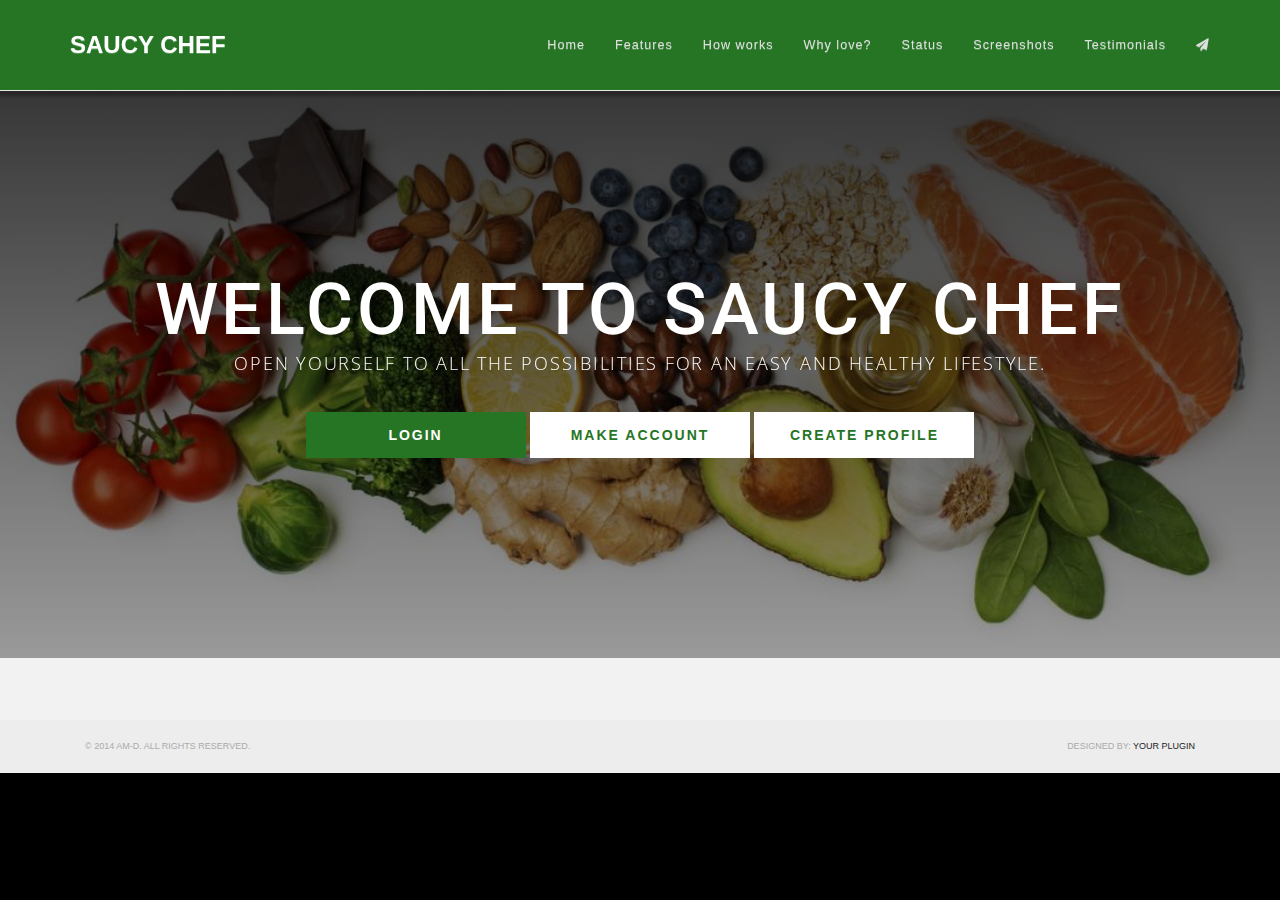
<file: index.html>
<!DOCTYPE html>
<!--
++++++++++++++++++++++++++++++++++++++++++++++++++++++
AUTHOR : Vijayan PP
PROJECT :A-MD
VERSION : 1.1
++++++++++++++++++++++++++++++++++++++++++++++++++++++
-->
<html>
<head>
	<meta charset="utf-8">
	<meta name="viewport" content="width=device-width, initial-scale=1.0, maximum-scale=1.0, user-scalable=no">
	<meta http-equiv="X-UA-Compatible" content="IE=edge">
	<title>Saucy Chef</title>

	<!-- [ FONT-AWESOME ICON ]
        =========================================================================================================================-->
	<link rel="stylesheet" type="text/css" href="library/font-awesome-4.3.0/css/font-awesome.min.css">

	<!-- [ PLUGIN STYLESHEET ]
        =========================================================================================================================-->
	<link rel="shortcut icon" type="image/x-icon" href="images/icon.ico">
	<link rel="stylesheet" type="text/css" href="css/animate.css">
	<link rel="stylesheet" type="text/css" href="css/magnific-popup.css">
        <link rel ="stylesheet" type="text/css" href="library/vegas/vegas.min.css">
	<!-- [ Boot STYLESHEET ]
        =========================================================================================================================-->
	<link rel="stylesheet" type="text/css" href="library/bootstrap/css/bootstrap-theme.min.css">
	<link rel="stylesheet" type="text/css" href="library/bootstrap/css/bootstrap.css">

        <!-- [ DEFAULT STYLESHEET ]
        =========================================================================================================================-->
	<link rel="stylesheet" type="text/css" href="css/style.css">
        <link rel="stylesheet" type="text/css" href="css/responsive.css">
	<link rel="stylesheet" type="text/css" href="css/color/green.css">

</head>
<body >
<!-- [ LOADERs ]
================================================================================================================================-->
    <div class="preloader">
    <div class="loader">
        <span></span>
        <span></span>
        <span></span>
        <span></span>
    </div>
</div>
<!-- [ /PRELOADER ]
=============================================================================================================================-->
<!-- [WRAPPER ]
=============================================================================================================================-->
<div class="wrapper">

 <!-- [NAV]
 ============================================================================================================================-->
   <!-- Navigation
    ==========================================-->
    <nav  class="amd-menu navbar navbar-default navbar-fixed-top theme_background_color fadeInDown">
      <div class="container">
        <!-- Brand and toggle get grouped for better mobile display -->
        <div class="navbar-header">
          <button type="button" class="navbar-toggle collapsed" data-toggle="collapse" data-target="#bs-example-navbar-collapse-1">
            <span class="sr-only">Toggle navigation</span>
            <span class="icon-bar"></span>
            <span class="icon-bar"></span>
            <span class="icon-bar"></span>
          </button>
            <a class="navbar-brand" href="index.html">SAUCY CHEF<span class="black"></span></a>
        </div>

        <!-- Collect the nav links, forms, and other content for toggling -->
        <div class="collapse navbar-collapse" id="bs-example-navbar-collapse-1">
          <ul class="nav navbar-nav navbar-right">
            <li><a href="#home" class="page-scroll">Home</a></li>
            <li><a href="#feature" class="page-scroll">Features</a></li>
            <li><a href="#howwork" class="page-scroll">How works</a></li>
            <li><a href="#whylove" class="page-scroll">Why love?</a></li>
            <li><a href="#stats" class="page-scroll">Status</a></li>
            <li><a href="#screenshot" class="page-scroll">Screenshots</a></li>
            <li><a href="#testimonial-s" class="page-scroll">Testimonials</a></li>
            <li><a href="#contact" class="page-scroll" id="contacts"><i class="fa fa-send"></i></a></li>
          </ul>
        </div><!-- /.navbar-collapse -->
      </div><!-- /.container-fluid -->
    </nav>


   <!-- [/NAV]
 ============================================================================================================================-->





  <!-- [MAIN GALLERY ]
=============================================================================================================================-->
  <section class="main-gallery" id="home">
    <div class="overlay">
      <div class="container">
          <div class="row">
              <div class="col-md-12 text-center">
                 <h1 class="text-capitalize bigFont" data-scroll-reveal="wait 0.45s, then enter top and move 80px over 1s">Welcome to Saucy Chef</h1>

                <p class="intro" data-scroll-reveal="wait 0.45s, then enter left and move 80px over 1s">Open yourself to all the possibilities for an easy and healthy lifestyle.</p>
              </div>

              <div class="col-md-8 col-md-offset-2 col-sm-10 col-sm-offset-1">
                        <div class="text-center top40">
													<a href="login.php" class=" btn btns theme_background_color white fadeInLeft">Login</a>
													<a href="profile.php" class="btn btns white-background themecolor fadeInDown">Make Account</a>
													<a href="profile.php" class="btn btns white-background themecolor fadeInDown">Create Profile</a>
														<!--
                            <a href="#" class=" btn btns theme_background_color white fadeInLeft">Google Play</a>
                            <a href="#" class="btn btns black-background white fadeInRight">Signup Free</a> -->

                        </div>
                    </div>

          </div>
      </div>
    </div>

  </section>


  <!-- [/MAIN GALLERY]
=============================================================================================================================-->
<!-- [MOBILE APPLICATION]
=============================================================================================================================-->
<!--
  <section class="mobile-app theme_background_color" id="feature">
      <div class="container">
            <div class="row text-center">
                <div class="app-heading">
                    <h2 class="sectionTitle">Awesome Features of AM-D</h2>
                </div>
            </div>
            <div class="row">
                <div class="col-md-4 col-sm-12 featured-content">
                    <div class="app-icon-box">
                        <div class="app-content-phone text-right">
                            <h4>24h support Support</h4>
                            <p>
                               Lorum ipsum kodiu iklk ipsm logum lorum ipsusm serveice siourum ipsum koud.
                            </p>
                        </div>
                        <div class="app-icon">
                            <span class="themecolor text-center"><i class="fa fa-diamond"></i></span>
                        </div>
                    </div>
                    <div class="app-icon-box">
                        <div class="app-content-phone text-right">
                            <h4>Tutorials</h4>
                            <p>
                               Lorum ipsum kodiu iklk ipsm logum lorum ipsusm serveice siourum ipsum koud.
                            </p>
                        </div>
                        <div class="app-icon">
                           <span class="themecolor text-center"><i class="fa fa-video-camera"></i></span>
                        </div>
                    </div>
                    <div class="app-icon-box">
                        <div class="app-content-phone text-right">
                            <h4>Creative Design</h4>
                            <p>
                               Lorum ipsum kodiu iklk ipsm logum lorum ipsusm serveice siourum ipsum koud.
                            </p>
                        </div>
                        <div class="app-icon">
                            <span class="themecolor text-center"><i class="fa fa-delicious"></i></span>
                        </div>
                    </div>
                </div>
                <div class="col-md-4 col-sm-12">
                    <img src="images/iphone6-plus.png" class="iphone-image" alt="iPhpone" data-scroll-reveal="wait 0.45s, then enter top and move 80px over 1s">
                </div>
                <div class="col-md-4 col-sm-12 featured-content">
                    <div class="app-icon-box">
                        <div class="app-icon">
                            <span class="themecolor text-center"><i class="fa fa-anchor"></i></span>
                        </div>
                        <div class="app-content">
                            <h4>Easy Tuchon Mobile</h4>
                            <p>
                               Lorum ipsum kodiu iklk ipsm logum lorum ipsusm serveice siourum ipsum koud.
                            </p>
                        </div>
                    </div>
                    <div class="app-icon-box">
                        <div class="app-icon">
                            <span class="themecolor text-center"><i class="fa fa-gears"></i></span>
                        </div>
                        <div class="app-content">
                            <h4>Easy Cutomization</h4>
                            <p>
                                Lorum ipsum kodiu iklk ipsm logum lorum ipsusm serveice siourum ipsum koud.
                            </p>
                        </div>
                    </div>
                    <div class="app-icon-box">
                        <div class="app-icon">
                            <span class="themecolor text-center"><i class="fa fa-desktop"></i></span>
                        </div>
                        <div class="app-content">
                            <h4>Responsive Layout</h4>
                            <p>
                                Lorum ipsum kodiu iklk ipsm logum lorum ipsusm serveice siourum ipsum koud.
                            </p>
                        </div>
                    </div>
                </div>
            </div>
        </div>
  </section>
-->
 <!-- [/MOBILE APPLICATION]
=============================================================================================================================-->

 <!-- [HOW WORKS]
=============================================================================================================================-->
<!--
 <section class="how-works" id="howwork">
     <div class="overlay">
  <div class="container">
            <div class="row text-center">
                <div class="how-it-works-heading">
                    <h2 class="sectionTitle">How It Work's</h2>
                </div>
            </div>
            <div class="row">
                <div class="col-md-12 app-board">
                    <div class="app-board-inner">
                        <ul class="nav nav-tabs liner" id="myTab" role=tablist>
                            <li class="active">
                                <a href="#userexperience" aria-controls="userexperience" role="tab" data-toggle="tab" title="User Experience">
                                    <span class="round-tabs one">
                                        <i class="fa fa-male"></i>
                                    </span>
                                </a>
                            </li>
                            <li>
                                <a href="#profile" aria-controls="profile" role="tab" data-toggle="tab" title="Sketch">
                                    <span class="round-tabs two">
                                        <i class="fa fa-pencil-square"></i>
                                    </span>
                                </a>
                            </li>
                            <li>
                                <a href="#prototyping" aria-controls="prototyping" role="tab" data-toggle="tab" title="Prototyping">
                                    <span class="round-tabs three">
                                        <i class="fa fa-language"></i>
                                    </span>
                                </a>
                            </li>
                            <li>
                                <a href="#uidesign" aria-controls="uidesign" role="tab" data-toggle="tab" title="UI Design">
                                    <span class="round-tabs four">
                                        <i class="fa fa-adjust"></i>
                                    </span>
                                </a>
                            </li>
                            <li>
                                <a href="#doner" aria-controls="doner" role="tab" data-toggle="tab" title="Development">
                                    <span class="round-tabs five">
                                        <i class="fa fa-bar-chart"></i>
                                    </span>
                                </a>
                            </li>
                        </ul>
                    </div>
                    <div class="tab-content">
                        <div class="tab-pane fade in active" id="userexperience">
                            <h3 class="head text-center">User Experience</h3>
                            <p class="narrow text-center">
                                Lorem ipsum dolor sit amet, his ea mollis fabellas principes. Quo mazim facilis
                                tincidunt ut, utinam saperet facilisi an vim.
                            </p>
                            <p class="text-center">
                                <a href="#" class="btn btn-success btn-outline-rounded theme_background_color"> Get Quote <span
                                        class="fa fa-send-o"></span></a>
                            </p>
                        </div>
                        <div class="tab-pane fade" id="profile">
                            <h3 class="head text-center">Sketch</h3>
                            <p class="narrow text-center">
                                Lorem ipsum dolor sit amet, his ea mollis fabellas principes. Quo mazim facilis
                                tincidunt ut, utinam saperet facilisi an vim.
                            </p>
                            <p class="text-center">
                                <a href="#" class="btn btn-success btn-outline-rounded theme_background_color"> Get Quote <span
                                        class="fa fa-send-o"></span></a>
                            </p>
                        </div>
                        <div class="tab-pane fade" id="prototyping">
                            <h3 class="head text-center">Prototyping</h3>
                            <p class="narrow text-center">
                                Lorem ipsum dolor sit amet, his ea mollis fabellas principes. Quo mazim facilis
                                tincidunt ut, utinam saperet facilisi an vim.
                            </p>
                            <p class="text-center">
                                <a href="#" class="btn btn-success btn-outline-rounded theme_background_color"> Get Quote <span
                                        class="fa fa-send-o"></span></a>
                            </p>
                        </div>
                        <div class="tab-pane fade" id="uidesign">
                            <h3 class="head text-center">UI Design</h3>
                            <p class="narrow text-center">
                                Lorem ipsum dolor sit amet, his ea mollis fabellas principes. Quo mazim facilis
                                tincidunt ut, utinam saperet facilisi an vim.
                            </p>
                            <p class="text-center">
                                <a href="#" class="btn btn-success btn-outline-rounded theme_background_color"> Get Quote <span
                                        class="fa fa-send-o"></span></a>
                            </p>
                        </div>
                        <div class="tab-pane fade" id="doner">
                            <div class="text-center">
                                <i class="img-intro icon-checkmark-circle"></i>
                            </div>
                            <h3 class="head text-center">Development</h3>
                            <p class="narrow text-center">
                                Lorem ipsum dolor sit amet, his ea mollis fabellas principes. Quo mazim facilis
                                tincidunt ut, utinam saperet facilisi an vim.
                            </p>
                            <p class="text-center">
                                <a href="#" class="btn btn-success btn-outline-rounded theme_background_color"> Get Quote <span
                                        class="fa fa-send-o"></span></a>
                            </p>
                        </div>
                        <div class="clearfix"></div>
                    </div>
                </div>
            </div>
        </div>
     </div>
 </section>
-->

 <!-- [/HOW WORKS]
=============================================================================================================================-->

 <!-- [/WHY YOU LOVE]
=============================================================================================================================-->
<!--
 <section class="why-love theme_background_color" id="whylove">
     <div class="overlay">
   <div class="container">
            <div class="row text-center">
                <div class="WhyLove-heading text-center">
                    <h2 class="sectionTitle">WHY YOU’LL LOVE</h2>
                </div>
            </div>
            <div class="row">
                <div class="col-md-4 col-sm-4 col-xs-12">
                    <div class="WhyLove-icon-box text-center">
                        <div class="WhyLove-icon">
                            <span class="themecolor"><i class="fa fa-lightbulb-o" ></i></span>
                        </div>
                        <div class="WhyLove-content">
                            <h4>INTUITIVE</h4>
                            <p>Lorem ipsum dolor sit amet, consectetur adipisicing elit. Debitis ducimus.</p>
                        </div>
                    </div>
                </div>
                <div class="col-md-4 col-sm-4 col-xs-12">
                    <div class="WhyLove-icon-box text-center">
                        <div class="WhyLove-icon">
                              <span class="themecolor"><i class="fa fa-binoculars"></i></span>
                        </div>
                        <div class="WhyLove-content">
                            <h4>VERY FAST</h4>
                            <p>Lorem ipsum dolor sit amet, consectetur adipisicing elit. Debitis ducimus.</p>
                        </div>
                    </div>
                </div>
                <div class="col-md-4 col-sm-4 col-xs-12">
                    <div class="WhyLove-icon-box text-center">
                        <div class="WhyLove-icon">
                              <span class="themecolor"><i class="fa fa-adjust"></i></span>
                        </div>
                        <div class="WhyLove-content">
                            <h4>CUSTOMIZABLE</h4>
                            <p>Lorem ipsum dolor sit amet, consectetur adipisicing elit. Debitis ducimus.</p>
                        </div>
                    </div>
                </div>
                <div class="col-md-4 col-sm-4 col-xs-12">
                    <div class="WhyLove-icon-box padding-top30 text-center">
                        <div class="WhyLove-icon">
                             <span class="themecolor"><i class="fa fa-laptop"></i></span>
                        </div>
                        <div class="WhyLove-content">
                            <h4>BOOTSTRAP 3.2</h4>
                            <p>Lorem ipsum dolor sit amet, consectetur adipisicing elit. Debitis ducimus.</p>
                        </div>
                    </div>
                </div>
                <div class="col-md-4 col-sm-4 col-xs-12">
                    <div class="WhyLove-icon-box padding-top30 text-center">
                        <div class="WhyLove-icon">
                              <span class="themecolor"><i class="fa fa-mobile-phone"></i></span>
                        </div>
                        <div class="WhyLove-content">
                            <h4>FULLY RESPONSIVE</h4>
                            <p>Lorem ipsum dolor sit amet, consectetur adipisicing elit. Debitis ducimus.</p>
                        </div>
                    </div>
                </div>
                <div class="col-md-4 col-sm-4 col-xs-12">
                    <div class="WhyLove-icon-box padding-top30 text-center">
                        <div class="WhyLove-icon">
                             <span class="themecolor"><i class="fa fa-eye-slash"></i></span>
                        </div>
                        <div class="WhyLove-content">
                            <h4>RETINA READY</h4>
                            <p>Lorem ipsum dolor sit amet, consectetur adipisicing elit. Debitis ducimus.</p>
                        </div>
                    </div>
                </div>
            </div>
        </div>
     </div>
 </section>
-->
 <!-- [/WHY YOU WILL LOVE]
=============================================================================================================================-->

 <!-- [CURRENT STATS]
=============================================================================================================================-->
<!--
 <section class="our-stats" id="stats">
 <div class="container">
            <div class="row">
                <div class="col-md-3 col-sm-6">
                    <div class="our-stats-box text-center">
                        <div class="our-stat-icon">
                            <span class="fa fa-ge"></span>
                        </div>
                        <div class="our-stat-info">
                            <span class="stats" data-from="4763904" data-to="4764504" data-speed="5000"
                                  data-refresh-interval="50"></span>
                            <h5>Total Downloaded</h5>
                        </div>
                    </div>
                </div>
                <div class="col-md-3 col-sm-6">
                    <div class="our-stats-box text-center">
                        <div class="our-stat-icon">
                            <span class="fa fa-git-square"></span>
                        </div>
                        <div class="our-stat-info">
                            <span class="stats" data-from="1" data-to="504" data-speed="5000"
                                  data-refresh-interval="50"></span>
                            <h5>Editors Supported</h5>
                        </div>
                    </div>
                </div>
                <div class="col-md-3 col-sm-6">
                    <div class="our-stats-box text-center">
                        <div class="our-stat-icon">
                            <span class="fa fa-globe"></span>
                        </div>
                        <div class="our-stat-info">
                            <span class="stats" data-from="1" data-to="359" data-speed="5000"
                                  data-refresh-interval="50"></span>
                            <h5>Languages Detected</h5>
                        </div>
                    </div>
                </div>
                <div class="col-md-3 col-sm-6">
                    <div class="our-stats-box text-center">
                        <div class="our-stat-icon">
                            <span class="fa fa-gears"></span>
                        </div>
                        <div class="our-stat-info">
                            <span class="stats" data-from="3500" data-to="5000" data-speed="5000"
                                  data-refresh-interval="50"></span>
                            <h5>Happy Clients</h5>
                        </div>
                    </div>
                </div>
            </div>
        </div>
 </section>
-->
 <!-- [CURRENT STATS]
=============================================================================================================================-->
 <!-- [SCREEN SHOT]
=============================================================================================================================-->
<!--
 <section class="screeshots" id="screenshot">
     <div class="container">
            <div class="row text-center">
                <div class="screenshots-heading">
                    <h2 class="section-title">App Screenshots</h2>
                </div>
            </div>
            <div class="row">
                <div class="col-md-12">
                    <div class="screenshot-carousel">
                        <div id="myCarousel" class="carousel slide">
                            <ol class="carousel-indicators">
                                <li data-target="#myCarousel" data-slide-to="0" class="active"></li>
                                <li data-target="#myCarousel" data-slide-to="1"></li>
                                <li data-target="#myCarousel" data-slide-to="2"></li>
                            </ol> -->

                            <!-- Carousel items --> <!--
                            <div class="carousel-inner">
                                <div class="item active">
                                    <div class="row">
                                        <div class="col-md-3 col-sm-6 col-xs-12">
                                            <a href="#x">
                                                <img class="carousel-img" src="images/screenshot-1.jpg" alt="Image"/>
                                            </a>
                                        </div>
                                        <div class="col-md-3 col-sm-6 col-xs-12">
                                            <a href="#x">
                                                <img class="carousel-img" src="images/screenshot-2.jpg" alt="Image"/>
                                            </a>
                                        </div>
                                        <div class="col-md-3 col-sm-6 col-xs-12">
                                            <a href="#x">
                                                <img class="carousel-img" src="images/screenshot-3.jpg" alt="Image"/>
                                            </a>
                                        </div>
                                        <div class="col-md-3 col-sm-6 col-xs-12">
                                            <a href="#x">
                                                <img class="carousel-img" src="images/screenshot-4.jpg" alt="Image"/>
                                            </a>
                                        </div>
                                    </div> -->
                                    <!--/row--> <!--
                                </div> -->
                                <!--/item--> <!--
                                <div class="item">
                                    <div class="row">
                                        <div class="col-md-3 col-sm-6 col-xs-12">
                                            <a href="#x">
                                                <img class="carousel-img" src="images/screenshot-5.jpg" alt="Image"/>
                                            </a>
                                        </div>
                                        <div class="col-md-3 col-sm-6 col-xs-12">
                                            <a href="#x">
                                                <img class="carousel-img" src="images/screenshot-6.jpg" alt="Image"/>
                                            </a>
                                        </div>
                                        <div class="col-md-3 col-sm-6 col-xs-12">
                                            <a href="#x">
                                                <img class="carousel-img" src="images/screenshot-7.jpg" alt="Image"/>
                                            </a>
                                        </div>
                                        <div class="col-md-3 col-sm-6 col-xs-12">
                                            <a href="#x">
                                                <img class="carousel-img" src="images/screenshot-8.jpg" alt="Image"/>
                                            </a>
                                        </div>
                                    </div> -->
                                    <!--/row--> <!--
                                </div> -->
                                <!--/item--> <!--
                                <div class="item">
                                    <div class="row">
                                        <div class="col-md-3 col-sm-6 col-xs-12">
                                            <a href="#x">
                                                <img class="carousel-img" src="images/screenshot-9.jpg" alt="Image"/>
                                            </a>
                                        </div>
                                        <div class="col-md-3 col-sm-6 col-xs-12">
                                            <a href="#x">
                                                <img class="carousel-img" src="images/screenshot-10.jpg" alt="Image"/>
                                            </a>
                                        </div>
                                        <div class="col-md-3 col-sm-6 col-xs-12">
                                            <a href="#x">
                                                <img class="carousel-img" src="images/screenshot-11.jpg" alt="Image"/>
                                            </a>
                                        </div>
                                        <div class="col-md-3 col-sm-6 col-xs-12">
                                            <a href="#x">
                                                <img class="carousel-img" src="images/screenshot-12.jpg" alt="Image"/>
                                            </a>
                                        </div>
                                    </div> -->
                                    <!--/row--> <!--
                                </div> -->
                                <!--/item--> <!--
                            </div> -->
                            <!--/carousel-inner--> <!--
                        </div> -->
                        <!--/myCarousel--> <!--
                    </div> -->
                    <!--/well--> <!--
                </div>
            </div>
        </div>
 </section>
-->
 <!-- [/SCREEH SHOT]
=============================================================================================================================-->


 <!-- [TESTIMONIAL]
=============================================================================================================================-->
<!--
 <section class="testimonial" id="testimonial-s">
     <div class="overlay">
     <div class="container">
            <div class="row">
                <div class="col-sm-12 text-center">
                    <div class="testimonial-area-heading">
                        <h2>What Client Say About Us</h2>
                    </div>
                </div>
            </div>
            <div class="row">
                <div class="col-md-12" data-wow-delay="0.2s">
                    <div class="carousel slide" data-ride="carousel" id="quote-carousel"> -->
                        <!-- Bottom Carousel Indicators --> <!--
                        <ol class="carousel-indicators">
                            <li data-target="#quote-carousel" data-slide-to="0" class="active"><img
                                    class="img-responsive " src="images/client-1.jpg" alt="client">
                            </li>
                            <li data-target="#quote-carousel" data-slide-to="1"><img class="img-responsive"
                                                                                     src="images/client-2.jpg"
                                                                                     alt="client">
                            </li>
                            <li data-target="#quote-carousel" data-slide-to="2"><img class="img-responsive"
                                                                                     src="images/client-3.jpg"
                                                                                     alt="clinet">
                            </li>
                        </ol> -->

                        <!-- Carousel Slides / Quotes --> <!--
                        <div class="carousel-inner text-center"> -->

                            <!-- Quote 1 --> <!--
                            <div class="item active">
                                <blockquote>
                                    <div class="row">
                                        <div class="col-sm-8 col-sm-offset-2 col-xs-12">
                                            <p>Lorem ipsum dolor sit amet, consectetur adipiscing elit, sed do eiusmod
                                                tempor incididunt ut labore et dolore magna aliqua. Ut enim ad minim
                                                veniam, quis nostrud exercitation ullamco laboris nisi ut aliquip ex ea
                                                commodo consequat. Duis aute irure dolor in reprehenderit in voluptate
                                                velit esse cillum dolore eu fugiat nulla pariatur. !</p>
                                            <small>John Doe</small>
                                        </div>
                                    </div>
                                </blockquote>
                            </div> -->
                            <!-- Quote 2 --> <!--
                            <div class="item">
                                <blockquote>
                                    <div class="row">
                                        <div class="col-sm-8 col-sm-offset-2 col-xs-12">
                                            <p>Lorem ipsum dolor sit amet, consectetur adipiscing elit, sed do eiusmod
                                                tempor incididunt ut labore et dolore magna aliqua. Ut enim ad minim
                                                veniam, quis nostrud exercitation ullamco laboris nisi ut aliquip ex ea
                                                commodo consequat. Duis aute irure dolor in reprehenderit in voluptate
                                                velit esse cillum dolore eu fugiat nulla pariatur. </p>
                                            <small>Nargis Doe</small>
                                        </div>
                                    </div>
                                </blockquote>
                            </div> -->
                            <!-- Quote 3 --> <!--
                            <div class="item">
                                <blockquote>
                                    <div class="row">
                                        <div class="col-sm-8 col-sm-offset-2 col-xs-12">
                                            <p>Lorem ipsum dolor sit amet, consectetur adipiscing elit, sed do eiusmod
                                                tempor incididunt ut labore et dolore magna aliqua. Ut enim ad minim
                                                veniam, quis nostrud exercitation ullamco laboris nisi ut aliquip ex ea
                                                commodo consequat. Duis aute irure dolor in reprehenderit in voluptate
                                                velit esse cillum dolore eu fugiat nulla pariatur. .</p>
                                            <small>Jane Doe</small>
                                        </div>
                                    </div>
                                </blockquote>
                            </div>
                        </div> -->

                        <!-- Carousel Buttons Next/Prev -->
<!--
                    </div>
                </div>
            </div>
        </div>
     </div>
 </section>
-->
 <!-- [/TESTIMONIAL]
=============================================================================================================================-->

 <!-- [SUBSCRIBE]
=============================================================================================================================-->
<!--
 <section class="contactus" id="contact">
     <div class="container">
         <div class="row">
                <div class="col-sm-12 text-center">
                    <div class="testimonial-area-heading">
                        <h2 class="grey">CONTACT US</h2>
                    </div>
                </div>
            </div>
         <div class="gap"></div>
     <div class="row"> -->
                    <!-- /contact info -->
										<!--
                    <div class="col-md-12 col-sm-12 col-xs-12"> -->
                      <!-- contact form -->
											<!--
                      <form id="contact-form" method="POST" action="php/sendmail.php">
                        <div class="row form-group">
                          <div class="col-xs-6">
                            <input type="text" name="name" placeholder="name" id="contact-name" class="form-control">
                          </div>
                          <div class="col-xs-6">
                            <input type="email" name="email" placeholder="e-mail" id="contact-email" class="form-control ">
                          </div>
                        </div>
                        <div class="row form-group">
                          <div class="col-md-12 col-sm-12 col-xs-12">
                            <textarea name="message" rows="4" placeholder="message" id="contact-message" class="form-control "></textarea>
                          </div>
                        </div>
                        <button type="submit" class="btn btn-style blue">Submit</button>
                       <span class="form-message" style="display: none;"></span>
										 </form> -->
                      <!-- /contact form -->
											<!--
                    </div>
                  </div>
     </div>
 </section>
-->
 <!--  [CONTACT INFO ENDS ]-->
 <!-- [/SUBSCRIBE]
=============================================================================================================================-->

 <!-- [FOOTER]
=============================================================================================================================-->
 <footer class="footer">

					<div class="container">
						<div class="footer-info col-md-12 text-center">
							<ul>
							</ul>
						</div>
						<div class="footer-social-icons col-md-12 text-center">
							<ul>
							</ul>
						</div>
					</div>



 </footer>

 <section class="sub-footer">
					<div class="container">
						<div class="copyright-text col-md-6 col-sm-6 col-xs-12">
							<p>© 2014 AM-D. All rights reserved.</p>
						</div>
						<div class="designed-by col-md-6 col-sm-6 col-xs-12">
							<p>Designed by: <a href="#">YOUR PLUGIN</a></p>
						</div>
					</div>
				</section>

 <!-- [/FOOTER]
=============================================================================================================================-->









</div>


<!-- [ /WRAPPER ]
=============================================================================================================================-->

	<!-- [ DEFAULT SCRIPT ] -->
	<script src="library/modernizr.custom.97074.js"></script>
	<script src="library/jquery-1.11.3.min.js"></script>
        <script src="library/bootstrap/js/bootstrap.js"></script>
	<script type="text/javascript" src="js/jquery.easing.1.3.js"></script>
        <script src="library/vegas/vegas.min.js"></script>
	<!-- [ PLUGIN SCRIPT ] -->

	<script src="js/plugins.js"></script>
        <script src="js/fappear.js"></script>
       <script src="js/jquery.countTo.js"></script>
	<script src="js/scrollreveal.js"></script>
       	 <!-- [ COMMON SCRIPT ] -->
	<script src="js/common.js"></script>

</body>


</html>
</file>
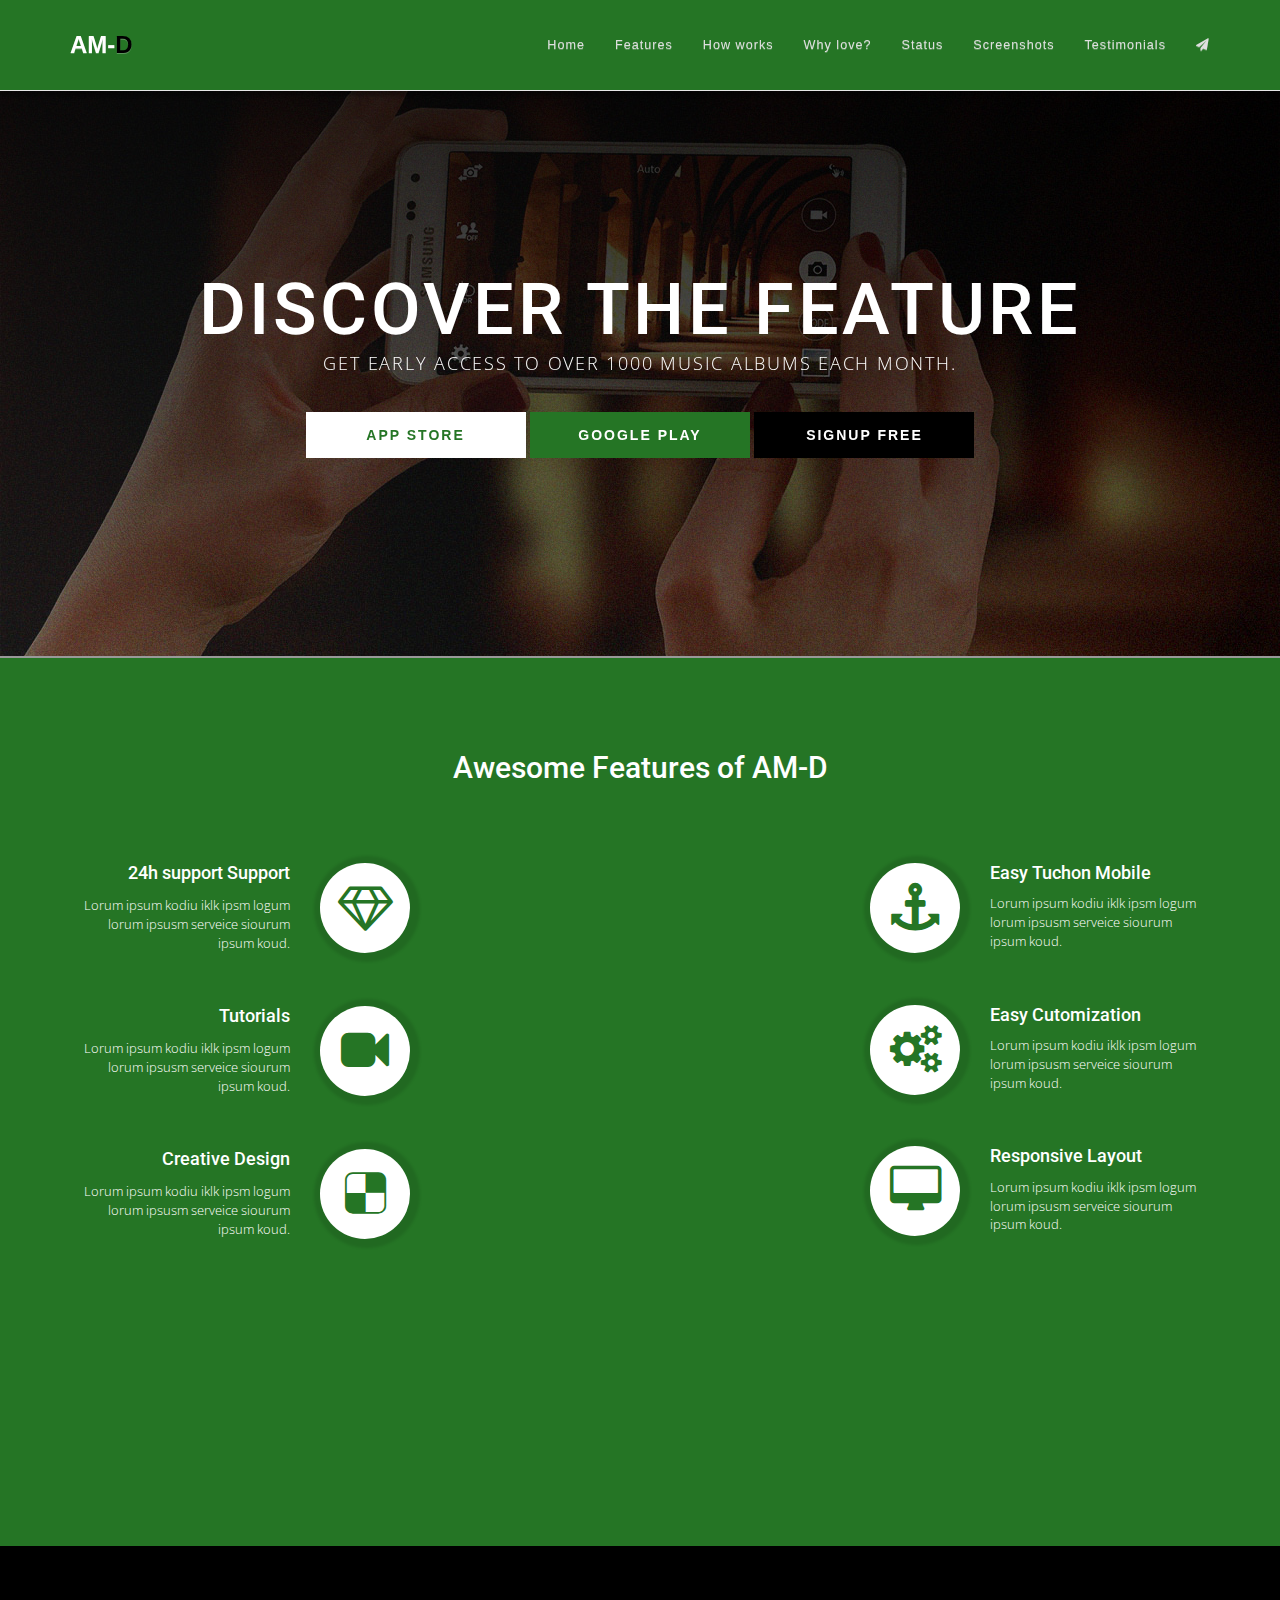
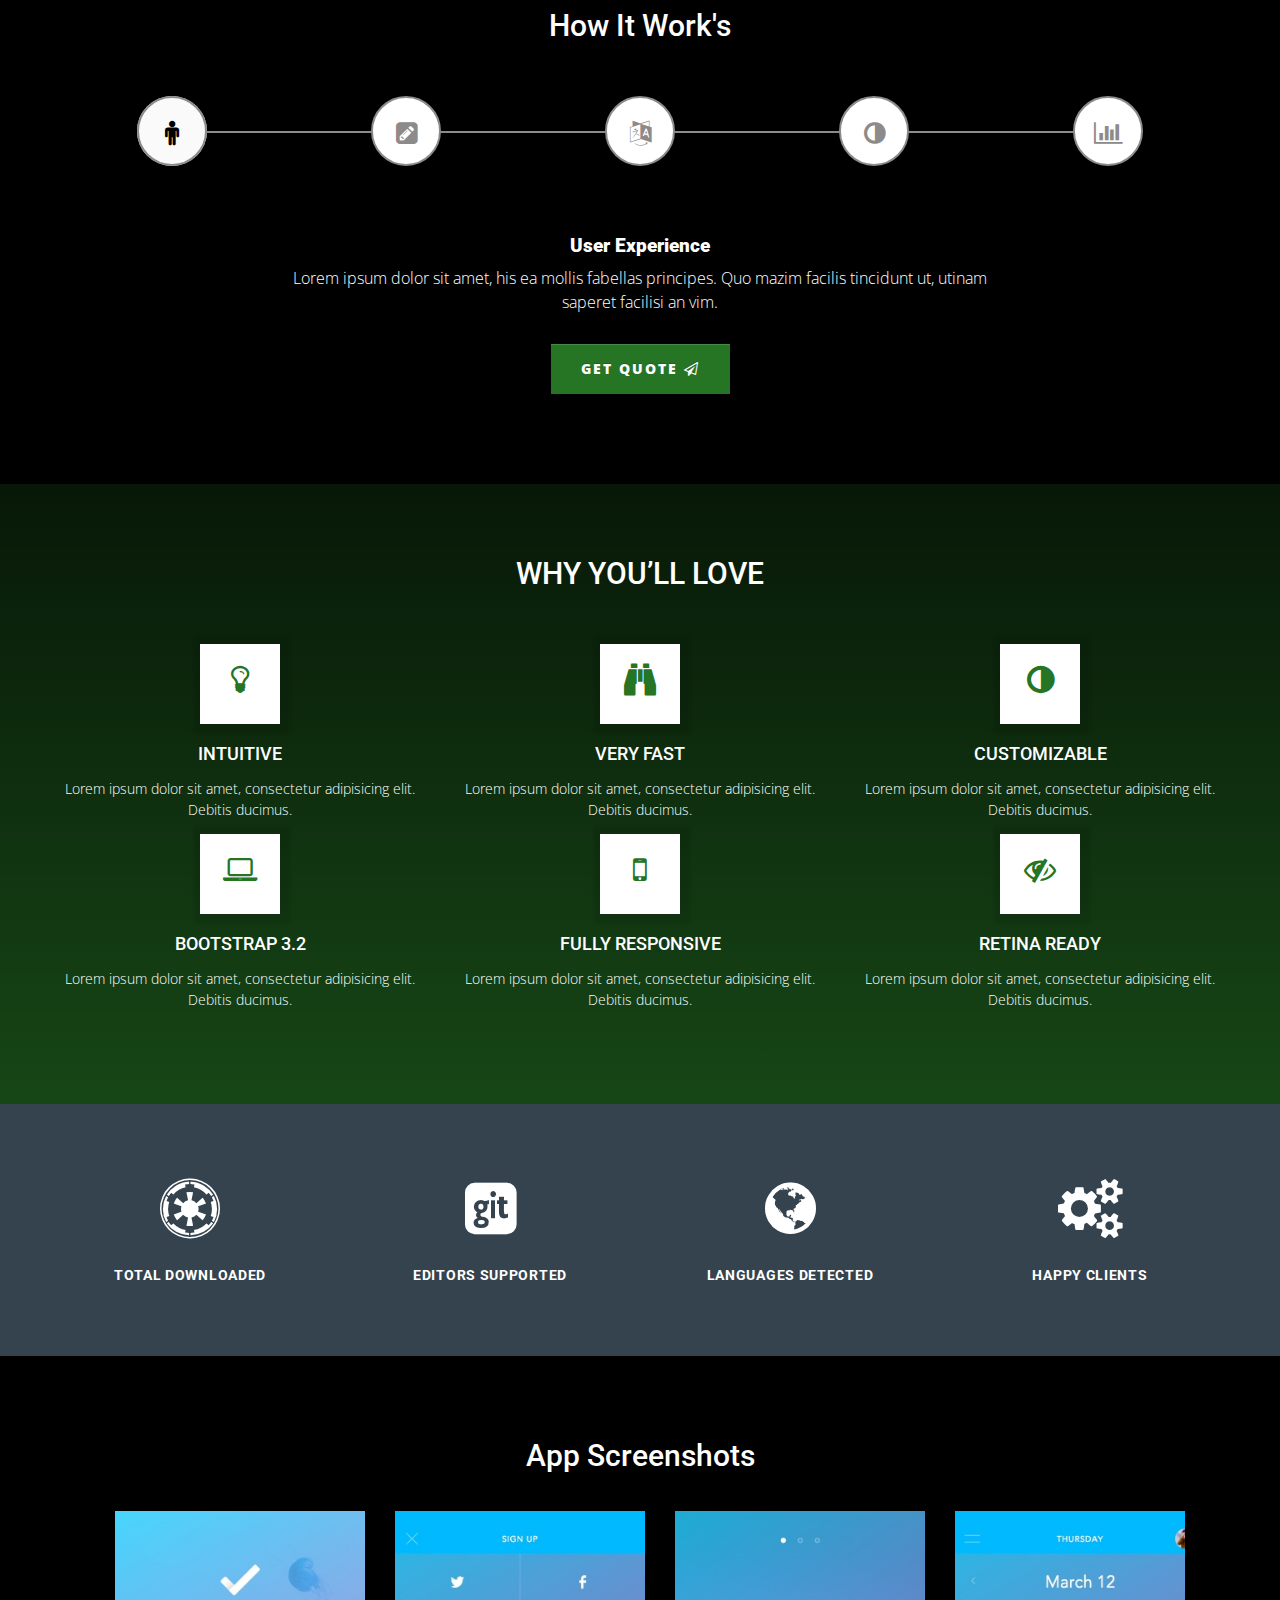
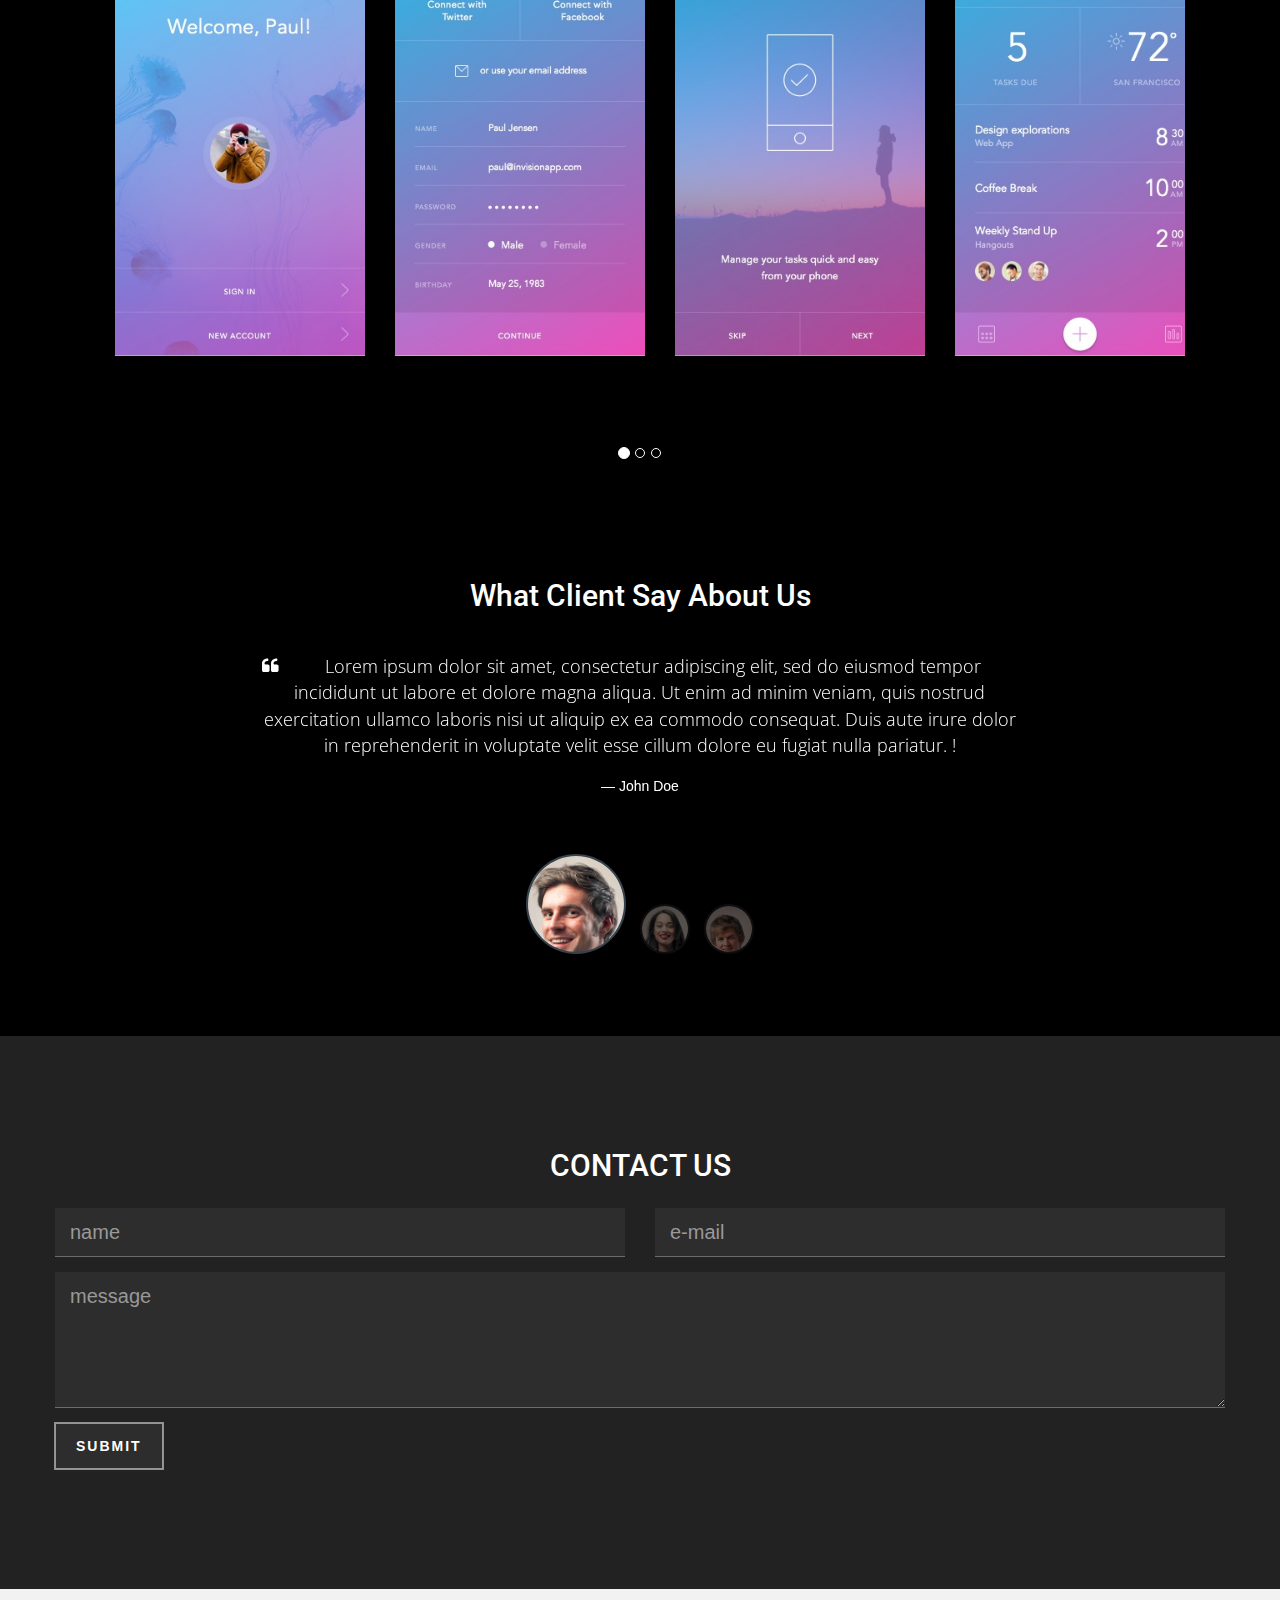
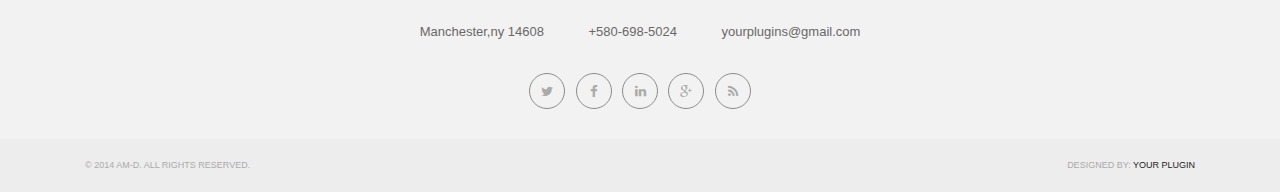
<file: index-slider.html>
<!DOCTYPE html>
<!--
++++++++++++++++++++++++++++++++++++++++++++++++++++++
AUTHOR : Vijayan PP
PROJECT :A-MD
VERSION : 1.1
++++++++++++++++++++++++++++++++++++++++++++++++++++++
-->
<html>
<head>
	<meta charset="utf-8">
	<meta name="viewport" content="width=devidev-width, initial-scale=1.0, maximum-scale=1.0, user-scalable=no">
	<meta http-equiv="X-UA-Compatible" content="IE=edge">
	<title>AM-D Stylish App Landing Page</title>
	
	<!-- [ FONT-AWESOME ICON ] 
        =========================================================================================================================-->
	<link rel="stylesheet" type="text/css" href="library/font-awesome-4.3.0/css/font-awesome.min.css">

	<!-- [ PLUGIN STYLESHEET ]
        =========================================================================================================================-->
	<link rel="shortcut icon" type="image/x-icon" href="images/icon.png">
	<link rel="stylesheet" type="text/css" href="css/animate.css">
	<link rel="stylesheet" type="text/css" href="css/magnific-popup.css">
        <link rel ="stylesheet" type="text/css" href="library/vegas/vegas.min.css">
	<!-- [ Boot STYLESHEET ]
        =========================================================================================================================-->
	<link rel="stylesheet" type="text/css" href="library/bootstrap/css/bootstrap-theme.min.css">
	<link rel="stylesheet" type="text/css" href="library/bootstrap/css/bootstrap.css">
        
        <!-- [ DEFAULT STYLESHEET ] 
        =========================================================================================================================-->
	<link rel="stylesheet" type="text/css" href="css/style.css">
        <link rel="stylesheet" type="text/css" href="css/responsive.css">
	<link rel="stylesheet" type="text/css" href="css/color/green.css">
        
</head>
<body >
<!-- [ LOADERs ]
================================================================================================================================-->	
    <div class="preloader">
    <div class="loader">
        <span></span>
        <span></span>
        <span></span>
        <span></span>
    </div>
</div>
<!-- [ /PRELOADER ]
=============================================================================================================================-->
<!-- [WRAPPER ]
=============================================================================================================================-->
<div class="wrapper">
    
 <!-- [NAV]
 ============================================================================================================================-->    
   <!-- Navigation
    ==========================================-->
    <nav  class="amd-menu navbar navbar-default navbar-fixed-top theme_background_color fadeInDown">
      <div class="container">
        <!-- Brand and toggle get grouped for better mobile display -->
        <div class="navbar-header">
          <button type="button" class="navbar-toggle collapsed" data-toggle="collapse" data-target="#bs-example-navbar-collapse-1">
            <span class="sr-only">Toggle navigation</span>
            <span class="icon-bar"></span>
            <span class="icon-bar"></span>
            <span class="icon-bar"></span>
          </button>
            <a class="navbar-brand" href="index.html">AM-<span class="black">D</span></a>
        </div>

        <!-- Collect the nav links, forms, and other content for toggling -->
        <div class="collapse navbar-collapse" id="bs-example-navbar-collapse-1">
          <ul class="nav navbar-nav navbar-right">
            <li><a href="#home" class="page-scroll">Home</a></li>
            <li><a href="#feature" class="page-scroll">Features</a></li>
            <li><a href="#howwork" class="page-scroll">How works</a></li>
            <li><a href="#whylove" class="page-scroll">Why love?</a></li>
            <li><a href="#stats" class="page-scroll">Status</a></li>
            <li><a href="#screenshot" class="page-scroll">Screenshots</a></li>
            <li><a href="#testimonial-s" class="page-scroll">Testimonials</a></li>
            <li><a href="#contact" class="page-scroll" id="contacts"><i class="fa fa-send"></i></a></li>
          </ul>
        </div><!-- /.navbar-collapse -->
      </div><!-- /.container-fluid -->
    </nav>


   <!-- [/NAV]
 ============================================================================================================================-->    
    
    
    
    
    
  <!-- [MAIN GALLERY ]
=============================================================================================================================-->
  <section class="main-gallery" id="home">
    <div class="overlay">
      <div class="container">
          <div class="row">
              <div class="col-md-12 text-center">
                 <h1 class="text-capitalize bigFont" data-scroll-reveal="wait 0.45s, then enter top and move 80px over 1s">Discover the Feature</h1>

                <p class="intro" data-scroll-reveal="wait 0.45s, then enter left and move 80px over 1s">Get early access to over 1000 music albums each month.</p>
              </div>
              
              <div class="col-md-8 col-md-offset-2 col-sm-10 col-sm-offset-1">
                        <div class="text-center top40">
                            <a href="#" class="btn btns white-background themecolor fadeInDown">App Store</a>
                            <a href="#" class=" btn btns theme_background_color white fadeInLeft">Google Play</a>
                            <a href="#" class="btn btns black-background white fadeInRight">Signup Free</a>

                        </div>
                    </div>
              
          </div>
      </div>
    </div>
      
  </section>
  
  
  <!-- [/MAIN GALLERY]
=============================================================================================================================-->
  
<!-- [MOBILE APPLICATION]
=============================================================================================================================-->
  
  <section class="mobile-app theme_background_color" id="feature">
      <div class="container">
            <div class="row text-center">
                <div class="app-heading">
                    <h2 class="sectionTitle">Awesome Features of AM-D</h2>
                </div>
            </div>
            <div class="row">
                <div class="col-md-4 col-sm-12 featured-content">
                    <div class="app-icon-box">

                        <div class="app-content-phone text-right">
                            <h4>24h support Support</h4>

                            <p>
                               Lorum ipsum kodiu iklk ipsm logum lorum ipsusm serveice siourum ipsum koud.
                            </p>
                        </div>
                        <div class="app-icon">
                            <span class="themecolor text-center"><i class="fa fa-diamond"></i></span>
                        </div>
                    </div>
                    <div class="app-icon-box">

                        <div class="app-content-phone text-right">
                            <h4>Tutorials</h4>

                            <p>
                               Lorum ipsum kodiu iklk ipsm logum lorum ipsusm serveice siourum ipsum koud.
                            </p>
                        </div>
                        <div class="app-icon">
                           <span class="themecolor text-center"><i class="fa fa-video-camera"></i></span>
                        </div>
                    </div>
                    <div class="app-icon-box">

                        <div class="app-content-phone text-right">
                            <h4>Creative Design</h4>

                            <p>
                               Lorum ipsum kodiu iklk ipsm logum lorum ipsusm serveice siourum ipsum koud.
                            </p>
                        </div>
                        <div class="app-icon">
                            <span class="themecolor text-center"><i class="fa fa-delicious"></i></span>
                        </div>
                    </div>
                </div>
                <div class="col-md-4 col-sm-12">
                    <img src="images/iphone6-plus.png" class="iphone-image" alt="iPhpone" data-scroll-reveal="wait 0.45s, then enter top and move 80px over 1s">
                </div>
                <div class="col-md-4 col-sm-12 featured-content">
                    <div class="app-icon-box">
                        <div class="app-icon">
                            <span class="themecolor text-center"><i class="fa fa-anchor"></i></span>
                        </div>
                        <div class="app-content">
                            <h4>Easy Tuchon Mobile</h4>

                            <p>
                               Lorum ipsum kodiu iklk ipsm logum lorum ipsusm serveice siourum ipsum koud.
                            </p>
                        </div>
                    </div>
                    <div class="app-icon-box">
                        <div class="app-icon">
                            <span class="themecolor text-center"><i class="fa fa-gears"></i></span>
                        </div>
                        <div class="app-content">
                            <h4>Easy Cutomization</h4>

                            <p>
                                Lorum ipsum kodiu iklk ipsm logum lorum ipsusm serveice siourum ipsum koud.
                            </p>
                        </div>
                    </div>
                    <div class="app-icon-box">
                        <div class="app-icon">
                            <span class="themecolor text-center"><i class="fa fa-desktop"></i></span>
                        </div>
                        <div class="app-content">
                            <h4>Responsive Layout</h4>

                            <p>
                                Lorum ipsum kodiu iklk ipsm logum lorum ipsusm serveice siourum ipsum koud.
                            </p>
                        </div>
                    </div>
                </div>
            </div>
        </div>
  </section>
 <!-- [/MOBILE APPLICATION]
=============================================================================================================================-->
 
 <!-- [HOW WORKS]
=============================================================================================================================-->
 
 <section class="how-works" id="howwork">
     <div class="overlay">
  <div class="container">
            <div class="row text-center">
                <div class="how-it-works-heading">
                    <h2 class="sectionTitle">How It Work's</h2>
                </div>
            </div>
            <div class="row">
                <div class="col-md-12 app-board">
                    <div class="app-board-inner">
                        <ul class="nav nav-tabs liner" id="myTab" role=tablist>
                            <li class="active">
                                <a href="#userexperience" aria-controls="userexperience" role="tab" data-toggle="tab" title="User Experience">
                                    <span class="round-tabs one">
                                        <i class="fa fa-male"></i>
                                    </span>
                                </a>
                            </li>

                            <li>
                                <a href="#profile" aria-controls="profile" role="tab" data-toggle="tab" title="Sketch">
                                    <span class="round-tabs two">
                                        <i class="fa fa-pencil-square"></i>
                                    </span>
                                </a>
                            </li>
                            <li>
                                <a href="#prototyping" aria-controls="prototyping" role="tab" data-toggle="tab" title="Prototyping">
                                    <span class="round-tabs three">
                                        <i class="fa fa-language"></i>
                                    </span>
                                </a>
                            </li>

                            <li>
                                <a href="#uidesign" aria-controls="uidesign" role="tab" data-toggle="tab" title="UI Design">
                                    <span class="round-tabs four">
                                        <i class="fa fa-adjust"></i>
                                    </span>
                                </a>
                            </li>

                            <li>
                                <a href="#doner" aria-controls="doner" role="tab" data-toggle="tab" title="Development">
                                    <span class="round-tabs five">
                                        <i class="fa fa-bar-chart"></i>
                                    </span>
                                </a>
                            </li>

                        </ul>
                    </div>

                    <div class="tab-content">
                        <div class="tab-pane fade in active" id="userexperience">

                            <h3 class="head text-center">User Experience</h3>

                            <p class="narrow text-center">
                                Lorem ipsum dolor sit amet, his ea mollis fabellas principes. Quo mazim facilis
                                tincidunt ut, utinam saperet facilisi an vim.
                            </p>

                            <p class="text-center">
                                <a href="#" class="btn btn-success btn-outline-rounded theme_background_color"> Get Quote <span
                                        class="fa fa-send-o"></span></a>
                            </p>
                        </div>
                        <div class="tab-pane fade" id="profile">
                            <h3 class="head text-center">Sketch</h3>

                            <p class="narrow text-center">
                                Lorem ipsum dolor sit amet, his ea mollis fabellas principes. Quo mazim facilis
                                tincidunt ut, utinam saperet facilisi an vim.
                            </p>

                            <p class="text-center">
                                <a href="#" class="btn btn-success btn-outline-rounded theme_background_color"> Get Quote <span
                                        class="fa fa-send-o"></span></a>
                            </p>

                        </div>
                        <div class="tab-pane fade" id="prototyping">
                            <h3 class="head text-center">Prototyping</h3>

                            <p class="narrow text-center">
                                Lorem ipsum dolor sit amet, his ea mollis fabellas principes. Quo mazim facilis
                                tincidunt ut, utinam saperet facilisi an vim.
                            </p>

                            <p class="text-center">
                                <a href="#" class="btn btn-success btn-outline-rounded theme_background_color"> Get Quote <span
                                        class="fa fa-send-o"></span></a>
                            </p>
                        </div>
                        <div class="tab-pane fade" id="uidesign">
                            <h3 class="head text-center">UI Design</h3>

                            <p class="narrow text-center">
                                Lorem ipsum dolor sit amet, his ea mollis fabellas principes. Quo mazim facilis
                                tincidunt ut, utinam saperet facilisi an vim.
                            </p>

                            <p class="text-center">
                                <a href="#" class="btn btn-success btn-outline-rounded theme_background_color"> Get Quote <span
                                        class="fa fa-send-o"></span></a>
                            </p>
                        </div>
                        <div class="tab-pane fade" id="doner">
                            <div class="text-center">
                                <i class="img-intro icon-checkmark-circle"></i>
                            </div>
                            <h3 class="head text-center">Development</h3>

                            <p class="narrow text-center">
                                Lorem ipsum dolor sit amet, his ea mollis fabellas principes. Quo mazim facilis
                                tincidunt ut, utinam saperet facilisi an vim.
                            </p>

                            <p class="text-center">
                                <a href="#" class="btn btn-success btn-outline-rounded theme_background_color"> Get Quote <span
                                        class="fa fa-send-o"></span></a>
                            </p>
                        </div>
                        <div class="clearfix"></div>
                    </div>

                </div>
            </div>
        </div>   
     </div>
 </section>
 
 <!-- [/HOW WORKS]
=============================================================================================================================-->
 
 <!-- [/WHY YOU LOVE]
=============================================================================================================================-->
 
 <section class="why-love theme_background_color" id="whylove">
     <div class="overlay">
   <div class="container">
            <div class="row text-center">
                <div class="WhyLove-heading text-center">
                    
                    <h2 class="sectionTitle">WHY YOU’LL LOVE</h2>
                </div>
            </div>
            <div class="row">
                <div class="col-md-4 col-sm-4 col-xs-12">
                    <div class="WhyLove-icon-box text-center">
                        <div class="WhyLove-icon">
                            <span class="themecolor"><i class="fa fa-lightbulb-o" ></i></span>
                        </div>
                        <div class="WhyLove-content">
                            <h4>INTUITIVE</h4>

                            <p>Lorem ipsum dolor sit amet, consectetur adipisicing elit. Debitis ducimus.</p>
                        </div>
                    </div>
                </div>
                <div class="col-md-4 col-sm-4 col-xs-12">
                    <div class="WhyLove-icon-box text-center">
                        <div class="WhyLove-icon">
                              <span class="themecolor"><i class="fa fa-binoculars"></i></span>
                        </div>
                        <div class="WhyLove-content">
                            <h4>VERY FAST</h4>

                            <p>Lorem ipsum dolor sit amet, consectetur adipisicing elit. Debitis ducimus.</p>
                        </div>
                    </div>
                </div>
                <div class="col-md-4 col-sm-4 col-xs-12">
                    <div class="WhyLove-icon-box text-center">
                        <div class="WhyLove-icon">
                              <span class="themecolor"><i class="fa fa-adjust"></i></span>
                        </div>
                        <div class="WhyLove-content">
                            <h4>CUSTOMIZABLE</h4>

                            <p>Lorem ipsum dolor sit amet, consectetur adipisicing elit. Debitis ducimus.</p>
                        </div>
                    </div>
                </div>
                <div class="col-md-4 col-sm-4 col-xs-12">
                    <div class="WhyLove-icon-box padding-top30 text-center">
                        <div class="WhyLove-icon">
                             <span class="themecolor"><i class="fa fa-laptop"></i></span>
                        </div>
                        <div class="WhyLove-content">
                            <h4>BOOTSTRAP 3.2</h4>

                            <p>Lorem ipsum dolor sit amet, consectetur adipisicing elit. Debitis ducimus.</p>
                        </div>
                    </div>
                </div>
                <div class="col-md-4 col-sm-4 col-xs-12">
                    <div class="WhyLove-icon-box padding-top30 text-center">
                        <div class="WhyLove-icon">
                              <span class="themecolor"><i class="fa fa-mobile-phone"></i></span>
                        </div>
                        <div class="WhyLove-content">
                            <h4>FULLY RESPONSIVE</h4>

                            <p>Lorem ipsum dolor sit amet, consectetur adipisicing elit. Debitis ducimus.</p>
                        </div>
                    </div>
                </div>
                <div class="col-md-4 col-sm-4 col-xs-12">
                    <div class="WhyLove-icon-box padding-top30 text-center">
                        <div class="WhyLove-icon">
                             <span class="themecolor"><i class="fa fa-eye-slash"></i></span>
                        </div>
                        <div class="WhyLove-content">
                            <h4>RETINA READY</h4>

                            <p>Lorem ipsum dolor sit amet, consectetur adipisicing elit. Debitis ducimus.</p>
                        </div>
                    </div>
                </div>
            </div>
        </div>  
     
     </div>
     
 </section>
 <!-- [/WHY YOU WILL LOVE]
=============================================================================================================================-->
 
 <!-- [CURRENT STATS]
=============================================================================================================================-->
 <section class="our-stats" id="stats">
 <div class="container">
            <div class="row">
                <div class="col-md-3 col-sm-6">
                    <div class="our-stats-box text-center">
                        <div class="our-stat-icon">
                            <span class="fa fa-ge"></span>
                        </div>
                        <div class="our-stat-info">
                            <span class="stats" data-from="4763904" data-to="4764504" data-speed="5000"
                                  data-refresh-interval="50"></span>

                            <h5>Total Downloaded</h5>
                        </div>
                    </div>
                </div>
                <div class="col-md-3 col-sm-6">
                    <div class="our-stats-box text-center">
                        <div class="our-stat-icon">
                            <span class="fa fa-git-square"></span>
                        </div>
                        <div class="our-stat-info">
                            <span class="stats" data-from="1" data-to="504" data-speed="5000"
                                  data-refresh-interval="50"></span>

                            <h5>Editors Supported</h5>
                        </div>
                    </div>
                </div>
                <div class="col-md-3 col-sm-6">
                    <div class="our-stats-box text-center">
                        <div class="our-stat-icon">
                            <span class="fa fa-globe"></span>
                        </div>
                        <div class="our-stat-info">
                            <span class="stats" data-from="1" data-to="359" data-speed="5000"
                                  data-refresh-interval="50"></span>

                            <h5>Languages Detected</h5>
                        </div>
                    </div>
                </div>
                <div class="col-md-3 col-sm-6">
                    <div class="our-stats-box text-center">
                        <div class="our-stat-icon">
                            <span class="fa fa-gears"></span>
                        </div>
                        <div class="our-stat-info">
                            <span class="stats" data-from="3500" data-to="5000" data-speed="5000"
                                  data-refresh-interval="50"></span>

                            <h5>Happy Clients</h5>
                        </div>
                    </div>
                </div>
            </div>
        </div>
 </section>
 
 <!-- [CURRENT STATS]
=============================================================================================================================-->
 <!-- [SCREEN SHOT]
=============================================================================================================================-->
 <section class="screeshots" id="screenshot">
     <div class="container">
            <div class="row text-center">
                <div class="screenshots-heading">
                    <h2 class="section-title">App Screenshots</h2>
                </div>
            </div>
            <div class="row">
                <div class="col-md-12">
                    <div class="screenshot-carousel">
                        <div id="myCarousel" class="carousel slide">

                            <ol class="carousel-indicators">
                                <li data-target="#myCarousel" data-slide-to="0" class="active"></li>
                                <li data-target="#myCarousel" data-slide-to="1"></li>
                                <li data-target="#myCarousel" data-slide-to="2"></li>
                            </ol>

                            <!-- Carousel items -->
                            <div class="carousel-inner">

                                <div class="item active">
                                    <div class="row">
                                        <div class="col-md-3 col-sm-6 col-xs-12">
                                            <a href="#x">
                                                <img class="carousel-img" src="images/screenshot-1.jpg" alt="Image"/>
                                            </a>
                                        </div>
                                        <div class="col-md-3 col-sm-6 col-xs-12">
                                            <a href="#x">
                                                <img class="carousel-img" src="images/screenshot-2.jpg" alt="Image"/>
                                            </a>
                                        </div>
                                        <div class="col-md-3 col-sm-6 col-xs-12">
                                            <a href="#x">
                                                <img class="carousel-img" src="images/screenshot-3.jpg" alt="Image"/>
                                            </a>
                                        </div>
                                        <div class="col-md-3 col-sm-6 col-xs-12">
                                            <a href="#x">
                                                <img class="carousel-img" src="images/screenshot-4.jpg" alt="Image"/>
                                            </a>
                                        </div>
                                    </div>
                                    <!--/row-->
                                </div>
                                <!--/item-->

                                <div class="item">
                                    <div class="row">
                                        <div class="col-md-3 col-sm-6 col-xs-12">
                                            <a href="#x">
                                                <img class="carousel-img" src="images/screenshot-5.jpg" alt="Image"/>
                                            </a>
                                        </div>
                                        <div class="col-md-3 col-sm-6 col-xs-12">
                                            <a href="#x">
                                                <img class="carousel-img" src="images/screenshot-6.jpg" alt="Image"/>
                                            </a>
                                        </div>
                                        <div class="col-md-3 col-sm-6 col-xs-12">
                                            <a href="#x">
                                                <img class="carousel-img" src="images/screenshot-7.jpg" alt="Image"/>
                                            </a>
                                        </div>
                                        <div class="col-md-3 col-sm-6 col-xs-12">
                                            <a href="#x">
                                                <img class="carousel-img" src="images/screenshot-8.jpg" alt="Image"/>
                                            </a>
                                        </div>
                                    </div>
                                    <!--/row-->
                                </div>
                                <!--/item-->

                                <div class="item">
                                    <div class="row">
                                        <div class="col-md-3 col-sm-6 col-xs-12">
                                            <a href="#x">
                                                <img class="carousel-img" src="images/screenshot-9.jpg" alt="Image"/>
                                            </a>
                                        </div>
                                        <div class="col-md-3 col-sm-6 col-xs-12">
                                            <a href="#x">
                                                <img class="carousel-img" src="images/screenshot-10.jpg" alt="Image"/>
                                            </a>
                                        </div>
                                        <div class="col-md-3 col-sm-6 col-xs-12">
                                            <a href="#x">
                                                <img class="carousel-img" src="images/screenshot-11.jpg" alt="Image"/>
                                            </a>
                                        </div>
                                        <div class="col-md-3 col-sm-6 col-xs-12">
                                            <a href="#x">
                                                <img class="carousel-img" src="images/screenshot-12.jpg" alt="Image"/>
                                            </a>
                                        </div>
                                    </div>
                                    <!--/row-->
                                </div>
                                <!--/item-->

                            </div>
                            <!--/carousel-inner-->

                        </div>
                        <!--/myCarousel-->

                    </div>
                    <!--/well-->
                </div>
            </div>
        </div>
 </section>
 
 
 <!-- [/SCREEH SHOT]
=============================================================================================================================-->
 
 
 <!-- [TESTIMONIAL]
=============================================================================================================================-->
 <section class="testimonial" id="testimonial-s">
     <div class="overlay">
     <div class="container">
            <div class="row">
                <div class="col-sm-12 text-center">
                    <div class="testimonial-area-heading">
                        <h2>What Client Say About Us</h2>
                    </div>
                </div>
            </div>
            <div class="row">
                <div class="col-md-12" data-wow-delay="0.2s">
                    <div class="carousel slide" data-ride="carousel" id="quote-carousel">
                        <!-- Bottom Carousel Indicators -->
                        <ol class="carousel-indicators">
                            <li data-target="#quote-carousel" data-slide-to="0" class="active"><img
                                    class="img-responsive " src="images/client-1.jpg" alt="client">
                            </li>
                            <li data-target="#quote-carousel" data-slide-to="1"><img class="img-responsive"
                                                                                     src="images/client-2.jpg"
                                                                                     alt="client">
                            </li>
                            <li data-target="#quote-carousel" data-slide-to="2"><img class="img-responsive"
                                                                                     src="images/client-3.jpg"
                                                                                     alt="clinet">
                            </li>
                        </ol>

                        <!-- Carousel Slides / Quotes -->
                        <div class="carousel-inner text-center">

                            <!-- Quote 1 -->
                            <div class="item active">
                                <blockquote>
                                    <div class="row">
                                        <div class="col-sm-8 col-sm-offset-2 col-xs-12">

                                            <p>Lorem ipsum dolor sit amet, consectetur adipiscing elit, sed do eiusmod
                                                tempor incididunt ut labore et dolore magna aliqua. Ut enim ad minim
                                                veniam, quis nostrud exercitation ullamco laboris nisi ut aliquip ex ea
                                                commodo consequat. Duis aute irure dolor in reprehenderit in voluptate
                                                velit esse cillum dolore eu fugiat nulla pariatur. !</p>
                                            <small>John Doe</small>
                                        </div>
                                    </div>
                                </blockquote>
                            </div>
                            <!-- Quote 2 -->
                            <div class="item">
                                <blockquote>
                                    <div class="row">
                                        <div class="col-sm-8 col-sm-offset-2 col-xs-12">

                                            <p>Lorem ipsum dolor sit amet, consectetur adipiscing elit, sed do eiusmod
                                                tempor incididunt ut labore et dolore magna aliqua. Ut enim ad minim
                                                veniam, quis nostrud exercitation ullamco laboris nisi ut aliquip ex ea
                                                commodo consequat. Duis aute irure dolor in reprehenderit in voluptate
                                                velit esse cillum dolore eu fugiat nulla pariatur. </p>
                                            <small>Nargis Doe</small>
                                        </div>
                                    </div>
                                </blockquote>
                            </div>
                            <!-- Quote 3 -->
                            <div class="item">
                                <blockquote>
                                    <div class="row">
                                        <div class="col-sm-8 col-sm-offset-2 col-xs-12">

                                            <p>Lorem ipsum dolor sit amet, consectetur adipiscing elit, sed do eiusmod
                                                tempor incididunt ut labore et dolore magna aliqua. Ut enim ad minim
                                                veniam, quis nostrud exercitation ullamco laboris nisi ut aliquip ex ea
                                                commodo consequat. Duis aute irure dolor in reprehenderit in voluptate
                                                velit esse cillum dolore eu fugiat nulla pariatur. .</p>
                                            <small>Jane Doe</small>
                                        </div>
                                    </div>
                                </blockquote>
                            </div>
                        </div>

                        <!-- Carousel Buttons Next/Prev -->

                    </div>
                </div>
            </div>
        </div>
     </div>
 </section>
 
 <!-- [/TESTIMONIAL]
=============================================================================================================================-->
 
 <!-- [SUBSCRIBE]
=============================================================================================================================-->
 <section class="contactus" id="contact">
     <div class="container">
         <div class="row">
                <div class="col-sm-12 text-center">
                    <div class="testimonial-area-heading">
                        <h2 class="grey">CONTACT US</h2>
                    </div>
                </div>
            </div>
         <div class="gap"></div>
     <div class="row">
                    <!-- /contact info -->
                    <div class="col-md-12 col-sm-12 col-xs-12">
                      <!-- contact form -->
                      <form id="contact-form" method="POST" action="php/sendmail.php">
                        <div class="row form-group">
                          <div class="col-xs-6">
                            <input type="text" name="name" placeholder="name" id="contact-name" class="form-control">
                          </div>
                          <div class="col-xs-6">
                            <input type="email" name="email" placeholder="e-mail" id="contact-email" class="form-control ">
                          </div>
                        </div>
                        <div class="row form-group">
                          <div class="col-md-12 col-sm-12 col-xs-12">
                            <textarea name="message" rows="4" placeholder="message" id="contact-message" class="form-control "></textarea>
                          </div>
                        </div>
                        <button type="submit" class="btn btn-style blue">Submit</button>
                       <span class="form-message" style="display: none;"></span>
                      </form>
                      <!-- /contact form -->
                    </div>
                  </div>
     </div>
				  
 </section>
 <!--  [CONTACT INFO ENDS ]-->
 <!-- [/SUBSCRIBE]
=============================================================================================================================-->
 
 <!-- [FOOTER]
=============================================================================================================================-->
 <footer class="footer">
  
					<div class="container">
						<div class="footer-info col-md-12 text-center">
							<ul>
								<li><a href="#">Manchester,ny 14608</a></li>
								<li><a href="#">+580-698-5024</a></li>
								<li><a href="#">yourplugins@gmail.com</a></li>
							</ul>
						</div>
						<div class="footer-social-icons col-md-12 text-center">
							<ul>
								<li><a href="#"><i class="fa fa-twitter"></i></a></li>
								<li><a href="#"><i class="fa fa-facebook"></i></a></li>
								<li><a href="#"><i class="fa fa-linkedin"></i></a></li>
								<li><a href="#"><i class="fa fa-google-plus"></i></a></li>
								<li><a href="#"><i class="fa fa-rss"></i></a></li>
							</ul>
						</div>
					</div>
				  
     
     
 </footer>
 
 <section class="sub-footer">
					<div class="container">
						<div class="copyright-text col-md-6 col-sm-6 col-xs-12">
							<p>© 2014 AM-D. All rights reserved.</p>
						</div>
						<div class="designed-by col-md-6 col-sm-6 col-xs-12">
							<p>Designed by: <a href="#">YOUR PLUGIN</a></p>
						</div>
					</div>
				</section>
 
 <!-- [/FOOTER]
=============================================================================================================================-->
 
 
 
 
 
 
 
 
 
</div>
 

<!-- [ /WRAPPER ]
=============================================================================================================================-->

	<!-- [ DEFAULT SCRIPT ] -->
	<script src="library/modernizr.custom.97074.js"></script>
	<script src="library/jquery-1.11.3.min.js"></script>
        <script src="library/bootstrap/js/bootstrap.js"></script>
	<script type="text/javascript" src="js/jquery.easing.1.3.js"></script>
        <script src="library/vegas/vegas.min.js"></script>
	<!-- [ PLUGIN SCRIPT ] -->
        
	<script src="js/plugins.js"></script>
        <script src="js/fappear.js"></script>
       <script src="js/jquery.countTo.js"></script>
	<script src="js/scrollreveal.js"></script>
       	 <!-- [ COMMON SCRIPT ] -->
	<script src="js/common.js"></script>
  
</body>
<script type="text/javascript">
    $(document).ready(function()
    {
        fullscreenslider();
    }
     );
    
 </script>


</html>
</file>
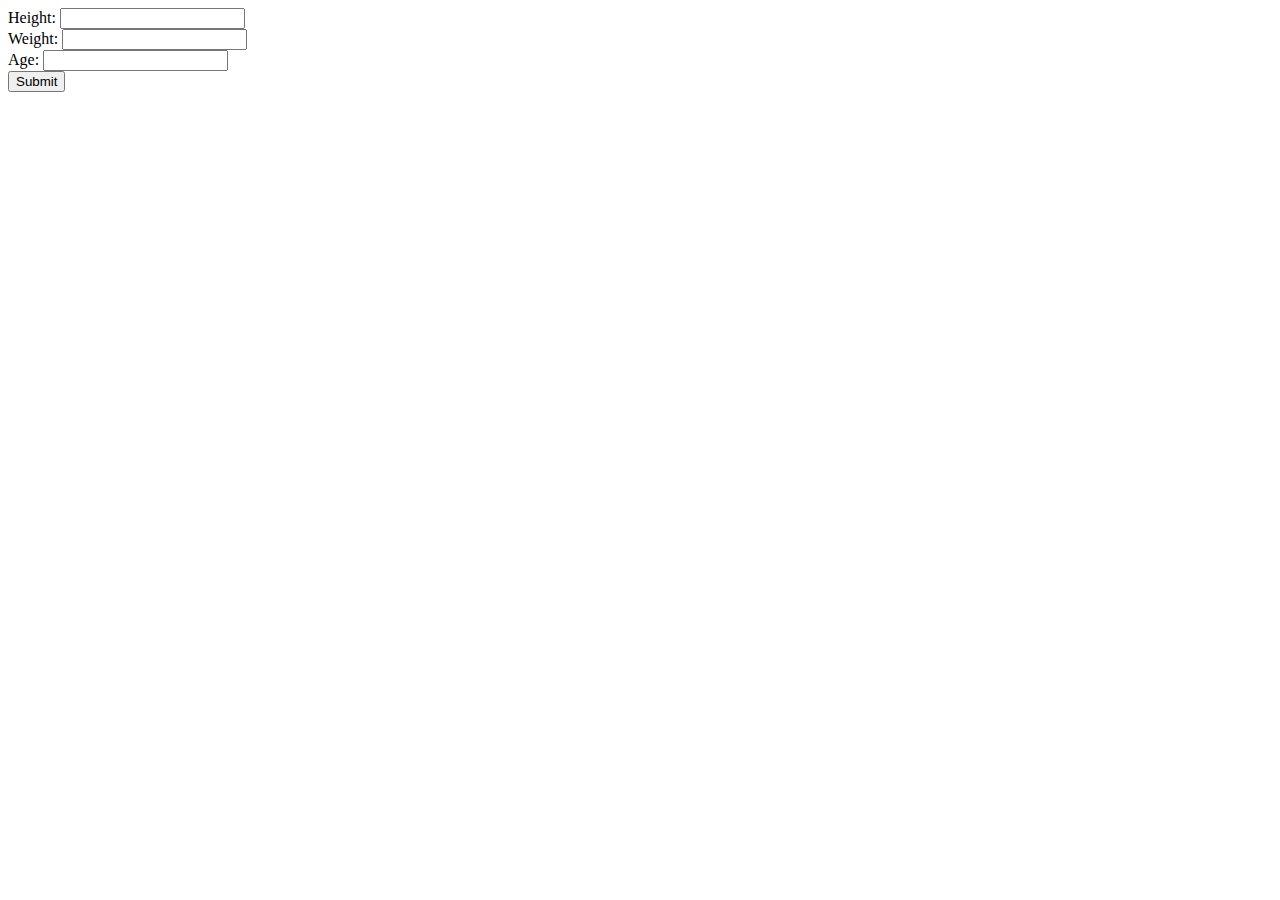
<file: profile.html>
<!DOCTYPE html>
<!--
++++++++++++++++++++++++++++++++++++++++++++++++++++++
AUTHOR : Vijayan PP
PROJECT :A-MD
VERSION : 1.1
++++++++++++++++++++++++++++++++++++++++++++++++++++++
-->
<html>
<head>
</head>
<body>
  <form method="post" action="create.php" id="myForm" name="myForm" >
    <label for="height">Height:</label>  <input type="text" name="height" /><br />
    <label for="weight">Weight:</label> <input type="text" name="weight"><br />
    <label for="age">Age:</label> <input type="text" name="age"><br />
    <input type="submit" name="submit"/>
  </form>
</body>
</html>
</file>
<file: css/style.css>
/*
++++++++++++++++++++++++++++++++++++++++++++++++++++++
AUTHOR : Vijayan PP
PROJECT : AM-D
VERSION : 1.1
++++++++++++++++++++++++++++++++++++++++++++++++++++++
*/



/*++++++++++++++++++++++++++++++++++++++++++++++++++++++
	INDEX
++++++++++++++++++++++++++++++++++++++++++++++++++++++
	1> IMPORT FONTS
	2> RESET
	3> GENERAL
        4> TYPOGRAPHY
        5> BUTTON
        6> PRELOADER
        7> MAIN-GALLERY
        8> APP-FEATURE
        9> HOW WORKS
       10> WHY LOVE?
       11> STATUS
       12> SCREENSHOTS
       13> TESTIMONIALS
       14> CONTACT US
       15> FOOTER
       16> SUB FOOTER

-------------------------------------------------------*/





/*++++++++++++++++++++++++++++++++++++++++++++++++++++++
	IMPORT FONTS
++++++++++++++++++++++++++++++++++++++++++++++++++++++*/
@import url('http://fonts.googleapis.com/css?family=Roboto:400,900italic,900,700italic,700,500italic,500,400italic,300italic,300,100italic,100');
@import url('http://fonts.googleapis.com/css?family=Open+Sans:300italic,400italic,600italic,700italic,800italic,400,300,600,700,800');


/*++++++++++++++++++++++++++++++++++++++++++++++++++++++
	RESET
++++++++++++++++++++++++++++++++++++++++++++++++++++++*/

*{
	padding: 0;
	margin: 0;
	vertical-align: baseline;
}

html
{
    -webkit-font-smoothing:antialiased;
}

body,div,dl,dt,dd,ul,ol,li,h1,h2,h3,h4,h5,h6,pre,form,fieldset,p,blockquote,hr,th,td {
	margin:0;
	padding:0;
}

/*++++++++++++++++++++++++++++++++++++++++++++++++++++++
	GENERAL
++++++++++++++++++++++++++++++++++++++++++++++++++++++*/
body {
	color: #fff;
	font: normal 16px "Roboto", "Helvetica Neue", Helvetica, Arial, sans-serif;
	font-weight: 300;
	background-color: #000;
	overflow-x: hidden;
	line-height: 1.5;
        font-family: 'Lato', sans-serif;
	text-rendering: optimizeLegibility !important;
	-webkit-font-smoothing: antialiased !important;

}



h1 strong{
	font-weight: 900;
}
h2{
	;
	line-height: 20px;
	margin:  0;
}
h3{
font-size: 1.2em;
font-weight: 900;
}

h5{

	font-weight: 700;
	line-height: 20px;
}
p{
font-family: 'Open Sans', sans-serif;
}


a{
  text-decoration: none !important;
  transition:all 0.3s linear;
  -webkit-transition:all 0.3s linear;
  -moz-transition:all 0.3s linear;
  -ms-transition:all 0.3s linear;
   -o-transition:all 0.3s linear;
   color:#222;

}
a:hover
{
    color:#000;
}
ul
{
    list-style: none;
    margin:0;
    padding:0;
}
.text-capitalize
{
    text-transform: uppercase;
}

p.intro{
    color: white;
    text-align: center;
    text-transform: uppercase;
    letter-spacing: 0.1em;
    font-size:1.1em;
    font-family: 'Open Sans', sans-serif;
}
img
{
    max-width: 100%;
}
.relative
{
    position:relative;
}
.wrapper
{
    width:100%;
    height:100%;
    position:relative;

}

.rightText
{
text-align:justify;
}
.leftText
{
  text-align:left;
}
.RightText
{
   text-align:right;
}
.top10
{
    margin-top:1.2em;
}
.top20
{
  margin-top:1.3em;
}
.top30
{
  margin-top:2em;
}
.top40
{
    margin-top:2.2em;
}
.gap
{
    width:100%;
    height:2em;
}
.scroll-block {
  height: 100%;
  overflow-x: hidden;
  overflow-y: auto;
  -webkit-overflow-scrolling: touch;
}
/*	TYPOGRAPHY
------------------------------*/
h1, h2, h3, h4, h5, h6,
.h1, .h2, .h3, .h4, .h5, .h6{
	font-family: 'Roboto', sans-serif;
	margin: 0;
}

/*	BUTTON
------------------------------*/
.btn{
	padding: 12px 20px;
    margin-bottom: 0px;
    font-size: 14px;
    font-weight: 900;
    text-transform: uppercase;
    letter-spacing: 2px;
    border-radius: 0;
}
.btn.btn-color{
	background-color: #fff;
	border: 2px solid;
	border-color: transparent;
	color: #000;
}
.btn.btn-color:hover{
	background-color: transparent;
	border-color: #fff;
	color: #fff;
}

/*	PRELOADER
------------------------------*/

div.preloader {
    position: fixed;
    left: 0;
    top: 0;
    z-index: 9999;
    width: 100%;
    height: 100%;
    overflow: visible;
    background-color: #f7f7f7;

}


@keyframes loader {
    0%, 10%, 100% {
        width: 60px;
        height: 60px;
    }
    50% {
        width: 120px;
        height: 120px;
        border-radius:50%;
        background:#fff;

    }

    70% {
       transform:rotate(-30deg);

    }
}

.loader {
    position: absolute;
    top: 50%;
    left: 50%;
    width: 60px;
    height:80px;
    -webkit-transform: translate(-50%, -50%);
    transform: translate(-50%, -50%) ;
    -webkit-animation: loader 1.2s infinite ease-in-out;
    animation: loader 1.2s infinite ease-in-out;
}

.loader span {
    position: absolute;
    display: block;
    width: 40px;
    height: 40px;
    -webkit-animation: loaderBlock 1.2s infinite ease-in-out both;
    animation: loaderBlock 1.2s infinite ease-in-out both;
   border:1px solid rgba(0,0,0,0.3);
    border-radius:50%;
    box-shadow:2px 2px 3px 4px rgba(0,0,0,0.3);
}

.loader span:nth-child(1) {
    top: 0;
    left: 0;
}

.loader span:nth-child(2) {
    top: 0;
    right: 0;
    -webkit-animation: loaderBlockInverse 1.2s infinite ease-in-out both;
    animation: loaderBlockInverse 1.2s infinite ease-in-out both;
}

.loader span:nth-child(3) {
    bottom: 0;
    left: 0;
    -webkit-animation: loaderBlockInverse 1.2s infinite ease-in-out both;
    animation: loaderBlockInverse 1.2s infinite ease-in-out both;
}

.loader span:nth-child(4) {
    bottom: 0;
    right: 0;
}


/*	AM-D-STYLE STARTS HERE
------------------------------*/
/* Navigation */
.amd-menu{
	padding: 20px;
	background:transparent;
         box-shadow:2px 2px 3px 3px rgba(0,0,0,0.3);
         color:#fff;
         -webkit-animation-duration:1s;
         -moz-animation-duration:1s;
         -ms-animation-duration:1s;

}

.amd-menu a.navbar-brand {
text-transform: uppercase;
font-size: 1.5em;
font-weight: 900;
}
.navbar-default .navbar-brand {
    color: #fff;
}

.navbar-default .navbar-brand a{
    color: #fff;
    font-size:2em;
}

.amd-menu.navbar-default .navbar-nav > li > a {

	color: #dfdfdf;
	letter-spacing: 1px;
        font-size:.79em;
       //text-shadow:1px 0px rgba(0,0,0,0.5);
       transition:all 1s ease-out;
}
.amd-menu.navbar-default .navbar-nav > li > a:hover {

	color: #222;
	letter-spacing: 1px;
        font-size:.79em;
         //text-shadow:1px 0px rgba(0,0,0,0.5);
}

.navbar-default .navbar-nav > .active > a,
.navbar-default .navbar-nav > .active > a:hover,
.navbar-default .navbar-nav > .active > a:focus {

	background-color: transparent;
	font-weight: 700;
}

.navbar-toggle {
	border-radius:20%;
        transition:all 1s;

	}
.navbar-default .navbar-toggle:hover,
.navbar-default .navbar-toggle:focus {
	box-shadow:2px 2px 3px 3px rgba(0,0,0,0.4);
        -webkit-box-shadow:2px 2px 3px 3px rgba(0,0,0,0.4);
        -moz-box-shadow:2px 2px 3px 3px rgba(0,0,0,0.4);
        -ms-box-shadow:2px 2px 3px 3px rgba(0,0,0,0.4);
	}
.navbar-default .navbar-toggle:hover>.icon-bar {
	background-color: #FFF;
	}

        #contact .fa
        {
            color:#fff;
            font-size:2em;
        }


/* MAIN-GALLERY
 ---------------------------------*/






.main-gallery
{
    width:100%;
    height:100%;
    background:url("../images/main.jpg");
    background-position:center;
    background-size:cover;
    margin-top:70px;

}

.overlay{
	background: -moz-linear-gradient(top,  rgba(0,0,0,0.8) 0%, rgba(0,0,0,0.73) 17%, rgba(0,0,0,0.66) 35%, rgba(0,0,0,0.55) 62%, rgba(0,0,0,0.4) 100%); /* FF3.6+ */
	background: -webkit-gradient(linear, left top, left bottom, color-stop(0%,rgba(0,0,0,0.8)), color-stop(17%,rgba(0,0,0,0.73)), color-stop(35%,rgba(0,0,0,0.66)), color-stop(62%,rgba(0,0,0,0.55)), color-stop(100%,rgba(0,0,0,0.4))); /* Chrome,Safari4+ */
	background: -webkit-linear-gradient(top,  rgba(0,0,0,0.8) 0%,rgba(0,0,0,0.73) 17%,rgba(0,0,0,0.66) 35%,rgba(0,0,0,0.55) 62%,rgba(0,0,0,0.4) 100%); /* Chrome10+,Safari5.1+ */
	background: -o-linear-gradient(top,  rgba(0,0,0,0.8) 0%,rgba(0,0,0,0.73) 17%,rgba(0,0,0,0.66) 35%,rgba(0,0,0,0.55) 62%,rgba(0,0,0,0.4) 100%); /* Opera 11.10+ */
	background: -ms-linear-gradient(top,  rgba(0,0,0,0.8) 0%,rgba(0,0,0,0.73) 17%,rgba(0,0,0,0.66) 35%,rgba(0,0,0,0.55) 62%,rgba(0,0,0,0.4) 100%); /* IE10+ */
	background: linear-gradient(to bottom,  rgba(0,0,0,0.8) 0%,rgba(0,0,0,0.73) 17%,rgba(0,0,0,0.66) 35%,rgba(0,0,0,0.55) 62%,rgba(0,0,0,0.4) 100%); /* W3C */
	filter: progid:DXImageTransform.Microsoft.gradient( startColorstr='#cc000000', endColorstr='#66000000',GradientType=0 ); /* IE6-9 */
	//background-attachment: fixed;
        height:auto;
        height:100%;
}

.bigFont
{
    color: white;
    font-size:4.5em;
    line-height: 80px;
    letter-spacing: 0.05em;
    text-transform: uppercase;
}
.btns
{
    font-size: 14px;
    text-align: center;
    color: #fff;
    border-radius: 0px;
    transition: all 0.3s ease;
    -webkit-transition: all 0.3s ease;
    -moz-transition: all 0.3s ease;
    width:220px;
    -webkit-animation-duration:2s;
         -moz-animation-duration:2s;
         -ms-animation-duration:2s;
}
.btns:hover
{
    //margin-top:-10px;
    box-shadow:2px 2px 3px 3px rgba(0,0,0,0.4);
}
.overlay >.container
{
    padding:200px 0px;
}


/*	APP-STYLE STARTS HERE
------------------------------*/
.mobile-app>.container
{
 padding:100px 0px;
}

app-section {
    padding: 82px 0;
}

.app-heading h2 {
    color: #fff;
    padding-bottom: 60px;
}

.app-content .app-icon-box:first-child {
    margin-top: 60px;
}

.app-icon-box {
    display: table;
    margin-top: 10px;
    margin-bottom: 10px;
    position: relative;
    padding: 15px;
    cursor: pointer;
}

.app-icon {
    display: table-cell;
    font-size: 40px;
    color: #fff;

}

.app-icon .icon {
    width: 44px;

}

.app-icon-box h4 {
    color: #fff;
}

.app-content {
    display: table-cell;
    padding-left: 30px;
    vertical-align: top;
    font-size: 14px;
    color: #fff;
}

.app-content p {
    font-size:0.9em;
    color: #fff;
    margin: 1em 0;
}

.app-content-phone {
    display: table-cell;
    padding-right: 30px;
    vertical-align: top;
    color: #fff;
}

.app-content-phone p {
    font-size: 0.8em;
    color: #fff;
    margin: 1em 0;
}

.iphone-image {
    margin: 2px 27px;
}

.mobile-app span i.fa
{
    width:90px;
    height:90px;
    background:#fff;
    border-radius:50%;
    box-shadow:2px 1px 3px 8px rgba(0,0,0,0.1);
    -webkit-box-shadow:2px 1px 3px 8px rgba(0,0,0,0.1);
   -moz-box-shadow:2px 1px 3px 8px rgba(0,0,0,0.1);
    -ms-box-shadow:2px 1px 3px 8px rgba(0,0,0,0.1);
       font-size:1.2em;
       padding-top:20px;
       transition:all 1s;
       -webkit-transition:all 0.3s linear;
       -moz-transition:all 0.3s linear;
       -ms-transition:all 0.3s lnear;
}
.mobile-app span i.fa:hover,.app-icon-box:hover>.app-icon>span i.fa
{
    box-shadow:1px 2px 4px 10px rgba(0,0,0,0.3);
}
/* Features Section Agency */

.app-section-agency {
    padding: 80px 0 60px 0;
}

.app-section-agency .app-icon-box {
    display: table;
    margin-bottom: 0;
    position: relative;
    padding: 15px;
    cursor: pointer;
}

/*	HOW IT WORKS
------------------------------*/
.how-works
{
    background:url("../images/mobile-app.jpg");
    background-position:center center;
    background-attachment:fixed;
    background-size:cover;
}
.how-works .overlay >.container
{
    padding:70px 0px;
}
.app-board .nav-tabs {
    position: relative;
    /* border-bottom: 0; */
    /* width: 80%; */
    margin: 40px auto;
    margin-bottom: 0;
    box-sizing: border-box;

}

.app-board > div.app-board-inner > .nav-tabs {
    border: none;
}

p.narrow {
    width: 60%;
    margin: 10px auto;
}

.liner::before {
    height: 2px;
    background: #8c8a8a;
    position: absolute;
    width: 80%;
    margin: 0 auto;
    left: 0;
    right: 0;
    top: 50%;
    z-index: 1;
}

.nav-tabs > li.active > a, .nav-tabs > li.active > a:hover, .nav-tabs > li.active > a:focus {
    color: #555555;
    cursor: default;
    /* background-color: #ffffff; */
    border: 0;
    border-bottom-color: transparent;
    outline: 0;
}

span.round-tabs {
    width: 70px;
    height: 70px;
    line-height: 70px;
    display: inline-block;
    border-radius: 100px;
    background: white;
    z-index: 2;
    position: absolute;
    left: 0;
    text-align: center;
    font-size: 25px;
}

span.round-tabs.one {
    border: 2px solid #8c8a8a;
    color: #8c8a8a;
}

li.active span.round-tabs.one, li.active span.round-tabs.two, li.active span.round-tabs.three, li.active span.round-tabs.four, li.active span.round-tabs.five {
    color: #000;
}

span.round-tabs.two {
    border: 2px solid #8c8a8a;
    color: #8c8a8a;
}

span.round-tabs.three {
    border: 2px solid #8c8a8a;
    color: #8c8a8a;
}

span.round-tabs.four {
    border: 2px solid #8c8a8a;
    color: #8c8a8a;
}

span.round-tabs.five {
    border: 2px solid #8c8a8a;
    color: #8c8a8a;
}

.nav-tabs > li.active > a span.round-tabs {
    background: #fafafa;
}

.nav-tabs > li {
    width: 20%;
}

.nav-tabs > li a {
    width: 70px;
    height: 70px;
    margin: 20px auto;
    border-radius: 100%;
    border: none;
    padding: 0;
}

.nav-tabs > li a:hover {
    background: transparent;
    border: none;
}

.tab-content {
}

.tab-pane {
    position: relative;
    padding-top: 50px;
}

.btn-outline-rounded {
    padding: 15px 30px;
    margin: 20px 0;
    border: none;
}



/*	WHY LOVE
------------------------------*/

.why-love >.overlay>.container
{
    padding:80px 0px;
}

.WhyLove-heading h2 {
    color: #fff;
    padding-bottom: 60px;
}

.WhyLove-heading span
{
  font-size:3em;
}

.WhyLove-content p {
    font-size: 14px;
    margin: 1em 0;
}
.WhyLove-icon{
    text-align: center;
}
.WhyLove-icon .fa
{
    width:80px;
    height:80px;
    background:#fff;
    box-shadow:2px 1px 3px 8px rgba(0,0,0,0.1);
    -webkit-box-shadow:2px 1px 3px 8px rgba(0,0,0,0.1);
   -moz-box-shadow:2px 1px 3px 8px rgba(0,0,0,0.1);
    -ms-box-shadow:2px 1px 3px 8px rgba(0,0,0,0.1);
       font-size:1.2em;
       padding-top:20px;
       transition:all 1s;
       -webkit-transition:all 0.3s linear;
       -moz-transition:all 0.3s linear;
       -ms-transition:all 0.3s lnear;
       font-size:2em;
       margin-bottom:20px;
}




.our-stats {
    background: #35434f;
}

.our-stats>.container
{
    padding:60px 0px;
}

.our-stat-icon .fa {
    font-size: 60px;
    color: #fff;
    line-height: 90px;
}

.our-stat-info span {
    color: #fff;
    font-size: 32px;
    margin: 1em 0;
    line-height: 60px;
}

.our-stat-info h5 {
    color: #fff;
    line-height: 3em;
    text-transform: uppercase;
    letter-spacing: 0.05em;
    margin: 0 0;
}


.screeshots >.container
{
    padding:90px 0px;
}

/*	SCREEN SHOTS
------------------------------*/

#myCarousel .carousel-indicators {
    right: 50%;
    top: auto;
    bottom: -40px;
    margin-right: -19px;
}

.screenshot-carousel .carousel {
    padding: 25px 40px 50px;
}
.carousel-img
{
    margin:20px;
}
/*	TESTIMONIAL
------------------------------*/

.testimonial
{
    background:url("../images/mobile-app.jpg");
    background-position:center center;
    background-attachment:fixed;
    background-size:cover;
}

.testimonial .overlay>.container
{
    padding:70px 0px;
}

.testimonial-area {
    padding-bottom: 70px;
}

.testimonial-area-heading h2 {
    color: #fff;
    margin-bottom: 0;
}

#quote-carousel p {
    color: #fff;
    margin: 1em 0;
}

blockquote .small, blockquote footer, blockquote small {
    display: block;
    font-size: 80%;
    line-height: 1.42857143;
    color: #fff;
}

/* Carousel */

#quote-carousel {
    padding: 0 10px 30px 10px;
    margin-top: 30px;
    /* Control buttons  */
    /* Previous button  */
    /* Next button  */
    /* Changes the position of the indicators */
    /* Changes the color of the indicators */
}

#quote-carousel .carousel-control {
    background: none;
    color: #CACACA;
    font-size: 2.3em;
    text-shadow: none;
    margin-top: 30px;
}

#quote-carousel .carousel-indicators {
    right: 50%;
    top: auto;
    bottom: 0px;
    margin-right: -19px;
}

#quote-carousel .carousel-indicators li {
    width: 50px;
    height: 50px;
    margin: 5px;
    cursor: pointer;
    border: 2px solid #222;
    border-radius: 50px;
    opacity: 0.4;
    overflow: hidden;
    transition: all 0.4s;
}

#quote-carousel .carousel-indicators .active {
    background: #333333;
    width: 100px;
    height: 100px;
    border-radius: 100px;
    border-color: #35434f;
    opacity: 1;
    overflow: hidden;
}

#quote-carousel .carousel-inner {
    min-height: 300px;
}

.item blockquote {
    border-left: none;
    margin: 0;
}

.item blockquote p:before {
    content: "\f10d";
    font-family: 'Fontawesome';
    float: left;
    margin-right: 10px;
}
/* CONTACT US
-----------------------------------------------*/
.contactus >.container
{
    padding:90px 0px;
}
#contact-form .form-control{
	border: none;
	border-radius: 0;
	background-color: transparent;
	box-shadow: none;
	border-bottom: 1px solid;
	border-color: rgba(255,255,255,0.3);
	background-color: rgba(255,255,255,0.05);
	width: 100%;
	color: #fff;
	font-size: 20px;
	height: auto;
	padding: 10px 15px;
	font-weight: 100;
	position: relative;
}

.contactus
{
    padding:30px 0px;
     position:relative;
     background:#222;

}
.contact-info {
  text-align:center;

}
.contact-info:before,
.contact-info:after {
  content: " ";
  display: table;
}
.contact-info:after {
  clear: both;
}
.contact-info:before,
.contact-info:after {
  content: " ";
  display: table;
}
.contact-info:after {
  clear: both;
}
.contact-info > div {
  margin: 1em 0;
}
.contact-info .icon-container {
  text-align:center;
  display: inline-block;
  position: absolute;
  left: 40px;
  top: 0;
  width: 35px;
  height: 35px;
  line-height: 35px;
}
.contact-info .icon-container:before {
  /* backface hidden */


  -webkit-perspective: 1000;
  perspective: 1000;
  -webkit-transition: -webkit-transform 300ms cubic-bezier(0.25, 0.46, 0.45, 0.94);
  -moz-transition: -moz-transform 300ms cubic-bezier(0.25, 0.46, 0.45, 0.94);
  -o-transition: -o-transform 300ms cubic-bezier(0.25, 0.46, 0.45, 0.94);
  transition: transform 300ms cubic-bezier(0.25, 0.46, 0.45, 0.94);
  border-radius:50%;
  -webkit-border-radius:50%;
  -moz-border-radius:50%;
  content: "";
  display: block;
  position: absolute;
  left: 0;
  top: 0;
  width: 100%;
  height: 100%;
  border: 1px solid;

}
.contact-info .icon-container:hover:before {
  -webkit-transform: rotate(225deg);
  -moz-transform: rotate(225deg);
  -ms-transform: rotate(225deg);
  -o-transform: rotate(225deg);
  transform: rotate(225deg);
}
.contact-info .icon-container .icons {
  font-size: 14px;
}
.contact-info .contact-way {
  display: inline-block;
  min-height: 35px;
  line-height: 35px;
  margin-left: 60px;
  font-size:1em;
}
.blue
{
background:#117d8b;
}

.icon-container i
{
color:#000;
}
.btn-style:hover
{
border: 1px solid;
  box-shadow: inset 0 0 20px rgba(255, 255, 255, 0.5), 0 0 20px rgba(255, 255, 255, 0.2);
  outline-color: rgba(255, 255, 255, 0);
  outline-offset: 15px;
  text-shadow: 1px 1px 2px #427388;

}

.btn-style
{
background:rgba(255,255,255,0.05);
border:1px solid rgba(255,255,255,0.5);
  box-shadow: inset 0 0 20px rgba(255, 255, 255, 0);
  outline: 1px solid;
  outline-color: rgba(255, 255, 255, 0.5);
  outline-offset: 0px;
  text-shadow: none;
  -webkit-transition: all 1250ms cubic-bezier(0.19, 1, 0.22, 1);
          transition: all 1250ms cubic-bezier(0.19, 1, 0.22, 1);
}


/*Footer
------------------------------*/
.footer
{
 background-color:#f3f2f2;
 color:#ccc;
}
.footer>.container
{
   padding:30px 0px;
}

.footer ul {
  padding: 0px;
  margin: 0px;
}
.footer-info li {
  list-style: none;
  display: inline-block;
}

.footer .footer-social-icons li a {
    width: 36px;
    height: 36px;
    display: inline-block;
    text-align: center;
    line-height: 36px;
    color: #aaa;
    border: 1px solid #8c8a8a;
    border-radius: 50%;
    margin: 30px 3px 0px 3px;
    font-size: 13px;
}

.footer .footer-info li a {
  font-family: 'Roboto Slab', sans-serif;
  font-size: 13px;
  color: #686868;
  margin: 0 20px;
}
.footer .footer-social-icons li {
  list-style: none;
  display: inline-block;
}
.footer .footer-social-icons li a {
  width: 36px;
  height: 36px;
  display: inline-block;
  text-align: center;
  line-height: 36px;
  color: #aaa;
  border: 1px solid #8c8a8a;
  border-radius: 50%;
  margin: 30px 3px 0px 3px;
  font-size: 13px;
}
.footer .footer-social-icons li a:hover {
  color: #000;
  border-color:#000;
  transition: all 1s;
}
/*SUB FOOTER
-------------------------------------------------*/
.sub-footer {
  padding: 20px 0px!important;
  background-color: #ededed!important	;
}

.sub-footer p {
  padding: 0px;
  margin: 0px;
  font-family: 'Roboto Condensed', sans-serif;
  font-size: 9px;
  text-transform: uppercase;
  color: #aaa;
}
.sub-footer .designed-by p {
  float: right;
}
.sub-footer a{
    font-size:9px;
}
</file>
<file: css/responsive.css>
/*
++++++++++++++++++++++++++++++++++++++++++++++++++++++
[ RESPONSIVE STYLESHEET ]
AUTHOR : VIJAYAN PP
PROJECT : AM-D
VERSION : 1.1
++++++++++++++++++++++++++++++++++++++++++++++++++++++
*/




/*......................................................
	MOBILE LAYOUT
........................................................*/
@media ( max-width: 585px ) {

    .app-board {
        width: 100%;
        height: auto !important;
    }

    span.round-tabs {
        font-size: 16px;
        width: 50px;
        height: 50px;
        line-height: 50px;
    }

    .tab-content .head {
        font-size: 20px;
    }

    .nav-tabs > li a {
        width: 50px;
        height: 50px;
        line-height: 50px;
    }

    li.active:after {
        content: " ";
        position: absolute;
        left: 35%;
    }

    .btn-outline-rounded {
        padding: 12px 20px;
    }
    
}
</file>
<file: css/color/green.css>
/*
++++++++++++++++++++++++++++++++++++++++++++++++++++++
AUTHOR : Vijayan PP
PROJECT : DEV Coming-Soon Page
VERSION : 1.1
++++++++++++++++++++++++++++++++++++++++++++++++++++++
*/

.themecolor
{
    color:#257525;/*Defines the theme color*/
}

.theme_background_color
{
    background-color:#257525; /*Defines the theme bakcground color*/
}

.borderColor
{
    border-color:#000;/*Defines the color of the border*/
}
.social a,.social-big a
{
    color:#257525;
}
.footer
{
    border-top-color:#257525;
}
.black
{
    color:#000;
}

.white
{
    color:#fff;
}
.black-background
{
    background-color:#000;
}

.white-background
{
    background-color:#fff;
}

.grey
{
    color:#676565;
}
.grey_background_color
{
    background-color:#676565;
}

.sectionTitle hr
{
  border-color:#257525; 
}

.sectionTitle .line{
    border-color:#fff;
}

.sectionTitle .line hr
{
    border-color:#dbdbdb;
}

ol.type li a:hover{ color:#257525;}

.ramsh-menu.navbar-default .navbar-nav > li > a:hover,a.fa.fa-angle-down:hover,.navbar-default .navbar-nav > .active > a,.navbar-default .navbar-nav > .active > a:hover, 
.navbar-default .navbar-nav > .active > a:focus
{
    color:#257525;
}

.navbar-toggle
{
 
 color:#257525;
}

.owl-theme .owl-controls .owl-page.active span, 
.owl-theme .owl-controls.clickable .owl-page:hover span,#contactbtn:hover {
	
	background:#257525;
}
.owl-theme .owl-controls .owl-page.active span{
	background:#257525;
}

.btn-style:hover
{
    background:#257525;
    color:#fff;
}

.footer .footer-social-icons li a:hover 
{
    color:#257525;
}
</file>
<file: library/vegas/vegas.min.css>
.vegas-overlay,.vegas-slide,.vegas-slide-inner,.vegas-timer,.vegas-wrapper{position:absolute;top:0;left:0;bottom:0;right:0;overflow:hidden;border:none;padding:0;margin:0}.vegas-overlay{opacity:.5;background:url(overlays/02.png) center center}.vegas-timer{top:auto;bottom:0;height:2px}.vegas-timer-progress{width:0;height:100%;background:#fff;-webkit-transition:width ease-out;transition:width ease-out}.vegas-timer-running .vegas-timer-progress{width:100%}.vegas-slide,.vegas-slide-inner{margin:0;padding:0;background:center center no-repeat;-webkit-transform:translateZ(0);transform:translateZ(0)}body .vegas-container{overflow:hidden!important;position:relative}.vegas-video{min-width:100%;min-height:100%;width:auto;height:auto}body.vegas-container{overflow:auto;position:static;z-index:-2}body.vegas-container>.vegas-overlay,body.vegas-container>.vegas-slide,body.vegas-container>.vegas-timer{position:fixed;z-index:-1}:root body.vegas-container>.vegas-overlay,:root body.vegas-container>.vegas-slide,_::full-page-media,_:future{bottom:-76px}.vegas-transition-fade,.vegas-transition-fade2{opacity:0}.vegas-transition-fade-in,.vegas-transition-fade2-in{opacity:1}.vegas-transition-fade2-out{opacity:0}.vegas-transition-blur,.vegas-transition-blur2{opacity:0;-webkit-filter:blur(32px);filter:blur(32px)}.vegas-transition-blur-in,.vegas-transition-blur2-in{opacity:1;-webkit-filter:blur(0px);filter:blur(0px)}.vegas-transition-blur2-out{opacity:0}.vegas-transition-flash,.vegas-transition-flash2{opacity:0;-webkit-filter:brightness(25);filter:brightness(25)}.vegas-transition-flash-in,.vegas-transition-flash2-in{opacity:1;-webkit-filter:brightness(1);filter:brightness(1)}.vegas-transition-flash2-out{opacity:0;-webkit-filter:brightness(25);filter:brightness(25)}.vegas-transition-negative,.vegas-transition-negative2{opacity:0;-webkit-filter:invert(100%);filter:invert(100%)}.vegas-transition-negative-in,.vegas-transition-negative2-in{opacity:1;-webkit-filter:invert(0);filter:invert(0)}.vegas-transition-negative2-out{opacity:0;-webkit-filter:invert(100%);filter:invert(100%)}.vegas-transition-burn,.vegas-transition-burn2{opacity:0;-webkit-filter:contrast(1000%) saturate(1000%);filter:contrast(1000%) saturate(1000%)}.vegas-transition-burn-in,.vegas-transition-burn2-in{opacity:1;-webkit-filter:contrast(100%) saturate(100%);filter:contrast(100%) saturate(100%)}.vegas-transition-burn2-out{opacity:0;-webkit-filter:contrast(1000%) saturate(1000%);filter:contrast(1000%) saturate(1000%)}.vegas-transition-slideLeft,.vegas-transition-slideLeft2{-webkit-transform:translateX(100%);-ms-transform:translateX(100%);transform:translateX(100%)}.vegas-transition-slideLeft-in,.vegas-transition-slideLeft2-in{-webkit-transform:translateX(0%);-ms-transform:translateX(0%);transform:translateX(0%)}.vegas-transition-slideLeft2-out,.vegas-transition-slideRight,.vegas-transition-slideRight2{-webkit-transform:translateX(-100%);-ms-transform:translateX(-100%);transform:translateX(-100%)}.vegas-transition-slideRight-in,.vegas-transition-slideRight2-in{-webkit-transform:translateX(0%);-ms-transform:translateX(0%);transform:translateX(0%)}.vegas-transition-slideRight2-out{-webkit-transform:translateX(100%);-ms-transform:translateX(100%);transform:translateX(100%)}.vegas-transition-slideUp,.vegas-transition-slideUp2{-webkit-transform:translateY(100%);-ms-transform:translateY(100%);transform:translateY(100%)}.vegas-transition-slideUp-in,.vegas-transition-slideUp2-in{-webkit-transform:translateY(0%);-ms-transform:translateY(0%);transform:translateY(0%)}.vegas-transition-slideDown,.vegas-transition-slideDown2,.vegas-transition-slideUp2-out{-webkit-transform:translateY(-100%);-ms-transform:translateY(-100%);transform:translateY(-100%)}.vegas-transition-slideDown-in,.vegas-transition-slideDown2-in{-webkit-transform:translateY(0%);-ms-transform:translateY(0%);transform:translateY(0%)}.vegas-transition-slideDown2-out{-webkit-transform:translateY(100%);-ms-transform:translateY(100%);transform:translateY(100%)}.vegas-transition-zoomIn,.vegas-transition-zoomIn2{-webkit-transform:scale(0);-ms-transform:scale(0);transform:scale(0);opacity:0}.vegas-transition-zoomIn-in,.vegas-transition-zoomIn2-in{-webkit-transform:scale(1);-ms-transform:scale(1);transform:scale(1);opacity:1}.vegas-transition-zoomIn2-out,.vegas-transition-zoomOut,.vegas-transition-zoomOut2{-webkit-transform:scale(2);-ms-transform:scale(2);transform:scale(2);opacity:0}.vegas-transition-zoomOut-in,.vegas-transition-zoomOut2-in{-webkit-transform:scale(1);-ms-transform:scale(1);transform:scale(1);opacity:1}.vegas-transition-zoomOut2-out{-webkit-transform:scale(0);-ms-transform:scale(0);transform:scale(0);opacity:0}.vegas-transition-swirlLeft,.vegas-transition-swirlLeft2{-webkit-transform:scale(2) rotate(35deg);-ms-transform:scale(2) rotate(35deg);transform:scale(2) rotate(35deg);opacity:0}.vegas-transition-swirlLeft-in,.vegas-transition-swirlLeft2-in{-webkit-transform:scale(1) rotate(0deg);-ms-transform:scale(1) rotate(0deg);transform:scale(1) rotate(0deg);opacity:1}.vegas-transition-swirlLeft2-out,.vegas-transition-swirlRight,.vegas-transition-swirlRight2{-webkit-transform:scale(2) rotate(-35deg);-ms-transform:scale(2) rotate(-35deg);transform:scale(2) rotate(-35deg);opacity:0}.vegas-transition-swirlRight-in,.vegas-transition-swirlRight2-in{-webkit-transform:scale(1) rotate(0deg);-ms-transform:scale(1) rotate(0deg);transform:scale(1) rotate(0deg);opacity:1}.vegas-transition-swirlRight2-out{-webkit-transform:scale(2) rotate(35deg);-ms-transform:scale(2) rotate(35deg);transform:scale(2) rotate(35deg);opacity:0}.vegas-animation-kenburns{-webkit-animation:kenburns ease-out;animation:kenburns ease-out}@-webkit-keyframes kenburns{0%{-webkit-transform:scale(1.5);transform:scale(1.5)}100%{-webkit-transform:scale(1);transform:scale(1)}}@keyframes kenburns{0%{-webkit-transform:scale(1.5);transform:scale(1.5)}100%{-webkit-transform:scale(1);transform:scale(1)}}.vegas-animation-kenburnsUp{-webkit-animation:kenburnsUp ease-out;animation:kenburnsUp ease-out}@-webkit-keyframes kenburnsUp{0%{-webkit-transform:scale(1.5) translate(0,10%);transform:scale(1.5) translate(0,10%)}100%{-webkit-transform:scale(1) translate(0,0);transform:scale(1) translate(0,0)}}@keyframes kenburnsUp{0%{-webkit-transform:scale(1.5) translate(0,10%);transform:scale(1.5) translate(0,10%)}100%{-webkit-transform:scale(1) translate(0,0);transform:scale(1) translate(0,0)}}.vegas-animation-kenburnsDown{-webkit-animation:kenburnsDown ease-out;animation:kenburnsDown ease-out}@-webkit-keyframes kenburnsDown{0%{-webkit-transform:scale(1.5) translate(0,-10%);transform:scale(1.5) translate(0,-10%)}100%{-webkit-transform:scale(1) translate(0,0);transform:scale(1) translate(0,0)}}@keyframes kenburnsDown{0%{-webkit-transform:scale(1.5) translate(0,-10%);transform:scale(1.5) translate(0,-10%)}100%{-webkit-transform:scale(1) translate(0,0);transform:scale(1) translate(0,0)}}.vegas-animation-kenburnsLeft{-webkit-animation:kenburnsLeft ease-out;animation:kenburnsLeft ease-out}@-webkit-keyframes kenburnsLeft{0%{-webkit-transform:scale(1.5) translate(10%,0);transform:scale(1.5) translate(10%,0)}100%{-webkit-transform:scale(1) translate(0,0);transform:scale(1) translate(0,0)}}@keyframes kenburnsLeft{0%{-webkit-transform:scale(1.5) translate(10%,0);transform:scale(1.5) translate(10%,0)}100%{-webkit-transform:scale(1) translate(0,0);transform:scale(1) translate(0,0)}}.vegas-animation-kenburnsRight{-webkit-animation:kenburnsRight ease-out;animation:kenburnsRight ease-out}@-webkit-keyframes kenburnsRight{0%{-webkit-transform:scale(1.5) translate(-10%,0);transform:scale(1.5) translate(-10%,0)}100%{-webkit-transform:scale(1) translate(0,0);transform:scale(1) translate(0,0)}}@keyframes kenburnsRight{0%{-webkit-transform:scale(1.5) translate(-10%,0);transform:scale(1.5) translate(-10%,0)}100%{-webkit-transform:scale(1) translate(0,0);transform:scale(1) translate(0,0)}}.vegas-animation-kenburnsUpLeft{-webkit-animation:kenburnsUpLeft ease-out;animation:kenburnsUpLeft ease-out}@-webkit-keyframes kenburnsUpLeft{0%{-webkit-transform:scale(1.5) translate(10%,10%);transform:scale(1.5) translate(10%,10%)}100%{-webkit-transform:scale(1) translate(0,0);transform:scale(1) translate(0,0)}}@keyframes kenburnsUpLeft{0%{-webkit-transform:scale(1.5) translate(10%,10%);transform:scale(1.5) translate(10%,10%)}100%{-webkit-transform:scale(1) translate(0,0);transform:scale(1) translate(0,0)}}.vegas-animation-kenburnsUpRight{-webkit-animation:kenburnsUpRight ease-out;animation:kenburnsUpRight ease-out}@-webkit-keyframes kenburnsUpRight{0%{-webkit-transform:scale(1.5) translate(-10%,10%);transform:scale(1.5) translate(-10%,10%)}100%{-webkit-transform:scale(1) translate(0,0);transform:scale(1) translate(0,0)}}@keyframes kenburnsUpRight{0%{-webkit-transform:scale(1.5) translate(-10%,10%);transform:scale(1.5) translate(-10%,10%)}100%{-webkit-transform:scale(1) translate(0,0);transform:scale(1) translate(0,0)}}.vegas-animation-kenburnsDownLeft{-webkit-animation:kenburnsDownLeft ease-out;animation:kenburnsDownLeft ease-out}@-webkit-keyframes kenburnsDownLeft{0%{-webkit-transform:scale(1.5) translate(10%,-10%);transform:scale(1.5) translate(10%,-10%)}100%{-webkit-transform:scale(1) translate(0,0);transform:scale(1) translate(0,0)}}@keyframes kenburnsDownLeft{0%{-webkit-transform:scale(1.5) translate(10%,-10%);transform:scale(1.5) translate(10%,-10%)}100%{-webkit-transform:scale(1) translate(0,0);transform:scale(1) translate(0,0)}}.vegas-animation-kenburnsDownRight{-webkit-animation:kenburnsDownRight ease-out;animation:kenburnsDownRight ease-out}@-webkit-keyframes kenburnsDownRight{0%{-webkit-transform:scale(1.5) translate(-10%,-10%);transform:scale(1.5) translate(-10%,-10%)}100%{-webkit-transform:scale(1) translate(0,0);transform:scale(1) translate(0,0)}}@keyframes kenburnsDownRight{0%{-webkit-transform:scale(1.5) translate(-10%,-10%);transform:scale(1.5) translate(-10%,-10%)}100%{-webkit-transform:scale(1) translate(0,0);transform:scale(1) translate(0,0)}}
</file>
